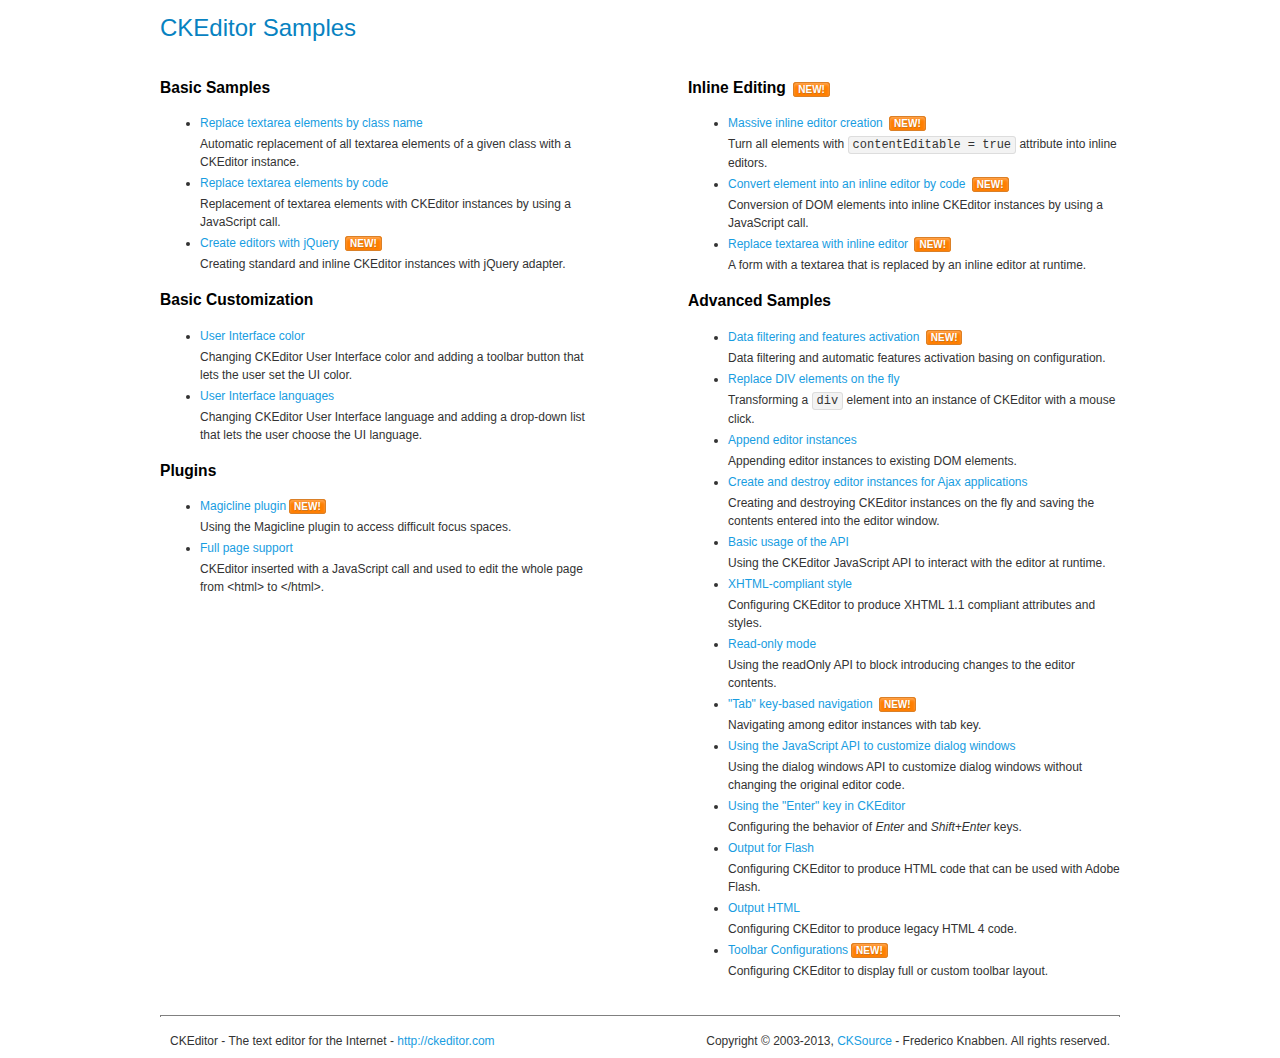
<file: static/vendors/ckeditor/samples/index.html>
<!DOCTYPE html>
<!--
Copyright (c) 2003-2013, CKSource - Frederico Knabben. All rights reserved.
For licensing, see LICENSE.md or http://ckeditor.com/license
-->
<html>
<head>
	<title>CKEditor Samples</title>
	<meta charset="utf-8">
	<link rel="stylesheet" href="sample.css">
</head>
<body>
	<h1 class="samples">
		CKEditor Samples
	</h1>
	<div class="twoColumns">
		<div class="twoColumnsLeft">
			<h2 class="samples">
				Basic Samples
			</h2>
			<dl class="samples">
				<dt><a class="samples" href="replacebyclass.html">Replace textarea elements by class name</a></dt>
				<dd>Automatic replacement of all textarea elements of a given class with a CKEditor instance.</dd>

				<dt><a class="samples" href="replacebycode.html">Replace textarea elements by code</a></dt>
				<dd>Replacement of textarea elements with CKEditor instances by using a JavaScript call.</dd>

				<dt><a class="samples" href="jquery.html">Create editors with jQuery</a> <span class="new">New!</span></dt>
				<dd>Creating standard and inline CKEditor instances with jQuery adapter.</dd>
			</dl>

			<h2 class="samples">
				Basic Customization
			</h2>
			<dl class="samples">
				<dt><a class="samples" href="uicolor.html">User Interface color</a></dt>
				<dd>Changing CKEditor User Interface color and adding a toolbar button that lets the user set the UI color.</dd>

				<dt><a class="samples" href="uilanguages.html">User Interface languages</a></dt>
				<dd>Changing CKEditor User Interface language and adding a drop-down list that lets the user choose the UI language.</dd>
			</dl>


			<h2 class="samples">Plugins</h2>
<dl class="samples">
<dt><a class="samples" href="plugins/magicline/magicline.html">Magicline plugin</a><span class="new">New!</span></dt>
<dd>Using the Magicline plugin to access difficult focus spaces.</dd>

<dt><a class="samples" href="plugins/wysiwygarea/fullpage.html">Full page support</a></dt>
<dd>CKEditor inserted with a JavaScript call and used to edit the whole page from &lt;html&gt; to &lt;/html&gt;.</dd>
</dl>
		</div>
		<div class="twoColumnsRight">
			<h2 class="samples">
				Inline Editing <span class="new">New!</span>
			</h2>
			<dl class="samples">
				<dt><a class="samples" href="inlineall.html">Massive inline editor creation</a> <span class="new">New!</span></dt>
				<dd>Turn all elements with <code>contentEditable = true</code> attribute into inline editors.</dd>

				<dt><a class="samples" href="inlinebycode.html">Convert element into an inline editor by code</a> <span class="new">New!</span></dt>
				<dd>Conversion of DOM elements into inline CKEditor instances by using a JavaScript call.</dd>

				<dt><a class="samples" href="inlinetextarea.html">Replace textarea with inline editor</a> <span class="new">New!</span></dt>
				<dd>A form with a textarea that is replaced by an inline editor at runtime.</dd>

				
			</dl>

			<h2 class="samples">
				Advanced Samples
			</h2>
			<dl class="samples">
				<dt><a class="samples" href="datafiltering.html">Data filtering and features activation</a> <span class="new">New!</span></dt>
				<dd>Data filtering and automatic features activation basing on configuration.</dd>

				<dt><a class="samples" href="divreplace.html">Replace DIV elements on the fly</a></dt>
				<dd>Transforming a <code>div</code> element into an instance of CKEditor with a mouse click.</dd>

				<dt><a class="samples" href="appendto.html">Append editor instances</a></dt>
				<dd>Appending editor instances to existing DOM elements.</dd>

				<dt><a class="samples" href="ajax.html">Create and destroy editor instances for Ajax applications</a></dt>
				<dd>Creating and destroying CKEditor instances on the fly and saving the contents entered into the editor window.</dd>

				<dt><a class="samples" href="api.html">Basic usage of the API</a></dt>
				<dd>Using the CKEditor JavaScript API to interact with the editor at runtime.</dd>

				<dt><a class="samples" href="xhtmlstyle.html">XHTML-compliant style</a></dt>
				<dd>Configuring CKEditor to produce XHTML 1.1 compliant attributes and styles.</dd>

				<dt><a class="samples" href="readonly.html">Read-only mode</a></dt>
				<dd>Using the readOnly API to block introducing changes to the editor contents.</dd>

				<dt><a class="samples" href="tabindex.html">"Tab" key-based navigation</a> <span class="new">New!</span></dt>
				<dd>Navigating among editor instances with tab key.</dd>


				
<dt><a class="samples" href="plugins/dialog/dialog.html">Using the JavaScript API to customize dialog windows</a></dt>
<dd>Using the dialog windows API to customize dialog windows without changing the original editor code.</dd>

<dt><a class="samples" href="plugins/enterkey/enterkey.html">Using the &quot;Enter&quot; key in CKEditor</a></dt>
<dd>Configuring the behavior of <em>Enter</em> and <em>Shift+Enter</em> keys.</dd>

<dt><a class="samples" href="plugins/htmlwriter/outputforflash.html">Output for Flash</a></dt>
<dd>Configuring CKEditor to produce HTML code that can be used with Adobe Flash.</dd>

<dt><a class="samples" href="plugins/htmlwriter/outputhtml.html">Output HTML</a></dt>
<dd>Configuring CKEditor to produce legacy HTML 4 code.</dd>

<dt><a class="samples" href="plugins/toolbar/toolbar.html">Toolbar Configurations</a><span class="new">New!</span></dt>
<dd>Configuring CKEditor to display full or custom toolbar layout.</dd>

			</dl>
		</div>
	</div>
	<div id="footer">
		<hr>
		<p>
			CKEditor - The text editor for the Internet - <a class="samples" href="http://ckeditor.com/">http://ckeditor.com</a>
		</p>
		<p id="copy">
			Copyright &copy; 2003-2013, <a class="samples" href="http://cksource.com/">CKSource</a> - Frederico Knabben. All rights reserved.
		</p>
	</div>
</body>
</html>
</file>
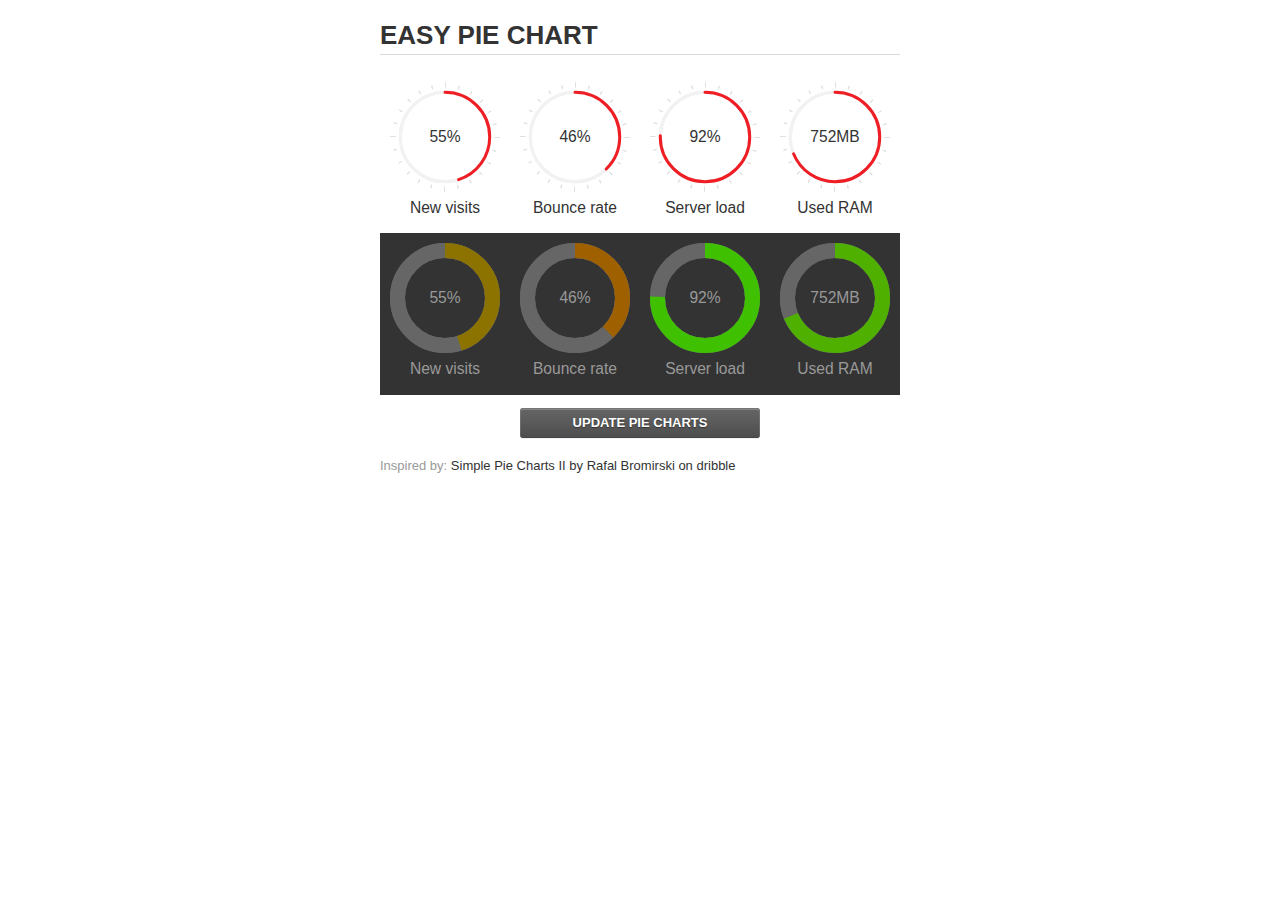
<file: static/vendors/easypiechart/examples/index.html>
<!doctype html>
<html>
    <head>
        <meta charset="utf-8">
        <title>Easy Pie Chart</title>
        <script type="text/javascript" src="https://ajax.googleapis.com/ajax/libs/jquery/1.7.2/jquery.min.js"></script>
        <script type="text/javascript" src="http://html5shiv.googlecode.com/svn/trunk/html5.js"></script>
        <script type="text/javascript" src="excanvas.js"></script>
        <script type="text/javascript" src="../jquery.easy-pie-chart.js"></script>

        <link rel="stylesheet" type="text/css" href="style.css" media="screen">
        <link rel="stylesheet" type="text/css" href="../jquery.easy-pie-chart.css" media="screen">

        <meta name="viewport" content="width=device-width, initial-scale=1.0">

        <script type="text/javascript">
            var initPieChart = function() {
                $('.percentage').easyPieChart({
                    animate: 1000
                });
                $('.percentage-light').easyPieChart({
                    barColor: function(percent) {
                        percent /= 100;
                        return "rgb(" + Math.round(255 * (1-percent)) + ", " + Math.round(255 * percent) + ", 0)";
                    },
                    trackColor: '#666',
                    scaleColor: false,
                    lineCap: 'butt',
                    lineWidth: 15,
                    animate: 1000
                });

                $('.updateEasyPieChart').on('click', function(e) {
                  e.preventDefault();
                  $('.percentage, .percentage-light').each(function() {
                    var newValue = Math.round(100*Math.random());
                    $(this).data('easyPieChart').update(newValue);
                    $('span', this).text(newValue);
                  });
                });
            };
        </script>
    </head>
    <body onload="initPieChart();">
        <div class="container">
            <h1>EASY PIE CHART</h1>
            <div class="chart">
                <div class="percentage" data-percent="55"><span>55</span>%</div>
                <div class="label">New visits</div>
            </div>
            <div class="chart">
                <div class="percentage" data-percent="46"><span>46</span>%</div>
                <div class="label">Bounce rate</div>
            </div>
            <div class="chart">
                <div class="percentage" data-percent="92"><span>92</span>%</div>
                <div class="label">Server load</div>
            </div>
            <div class="chart">
                <div class="percentage" data-percent="84"><span>752</span>MB</div>
                <div class="label">Used RAM</div>
            </div>
            <div style="clear:both;"></div>
            <div class="dark">
                <div class="chart">
                    <div class="percentage-light" data-percent="55"><span>55</span>%</div>
                    <div class="label">New visits</div>
                </div>
                <div class="chart">
                    <div class="percentage-light" data-percent="46"><span>46</span>%</div>
                    <div class="label">Bounce rate</div>
                </div>
                <div class="chart">
                    <div class="percentage-light" data-percent="92"><span>92</span>%</div>
                    <div class="label">Server load</div>
                </div>
                <div class="chart">
                    <div class="percentage-light" data-percent="84"><span>752</span>MB</div>
                    <div class="label">Used RAM</div>
                </div>
                <div style="clear:both;"></div>
            </div>

            <p><a href="#" class="button updateEasyPieChart">Update pie charts</a></p>

            <p class="credits">Inspired by: <a href="http://drbl.in/ezuc" target="_blank">Simple Pie Charts II by Rafal Bromirski on dribble</a></p>
        </div>
    </body>
</html>
</file>
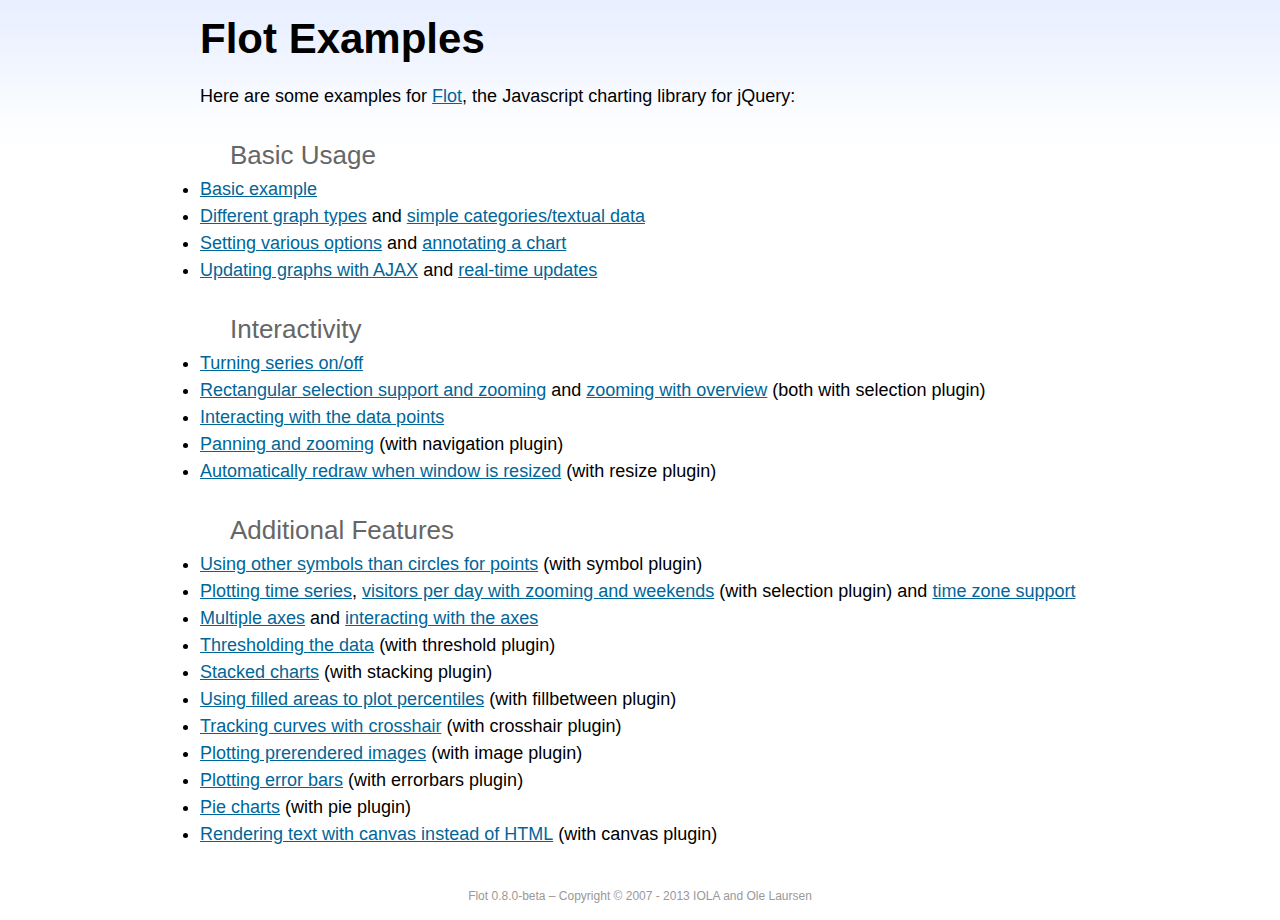
<file: static/vendors/flot/examples/index.html>
<!DOCTYPE html PUBLIC "-//W3C//DTD HTML 4.01//EN" "http://www.w3.org/TR/html4/strict.dtd">
<html>
<head>
	<meta http-equiv="Content-Type" content="text/html; charset=utf-8">
	<title>Flot Examples</title>
	<link href="examples.css" rel="stylesheet" type="text/css">
	<style>

	h3 {
		margin-top: 30px;
		margin-bottom: 5px;
	}

	</style>
	<script language="javascript" type="text/javascript" src="../jquery.js"></script>
	<script language="javascript" type="text/javascript" src="../jquery.flot.js"></script>
	<script type="text/javascript">

	$(function() {

		// Add the Flot version string to the footer

		$("#footer").prepend("Flot " + $.plot.version + " &ndash; ");
	});

	</script>
</head>
<body>

	<div id="header">
		<h2>Flot Examples</h2>
	</div>

	<div id="content">

		<p>Here are some examples for <a href="http://www.flotcharts.org">Flot</a>, the Javascript charting library for jQuery:</p>

		<h3>Basic Usage</h3>

		<ul>
			<li><a href="basic-usage/index.html">Basic example</a></li>
			<li><a href="series-types/index.html">Different graph types</a> and <a href="categories/index.html">simple categories/textual data</a></li>
			<li><a href="basic-options/index.html">Setting various options</a> and <a href="annotating/index.html">annotating a chart</a></li>
			<li><a href="ajax/index.html">Updating graphs with AJAX</a> and <a href="realtime/index.html">real-time updates</a></li>
		</ul>

		<h3>Interactivity</h3>

		<ul>
			<li><a href="series-toggle/index.html">Turning series on/off</a></li>
			<li><a href="selection/index.html">Rectangular selection support and zooming</a> and <a href="zooming/index.html">zooming with overview</a> (both with selection plugin)</li>
			<li><a href="interacting/index.html">Interacting with the data points</a></li>
			<li><a href="navigate/index.html">Panning and zooming</a> (with navigation plugin)</li>
			<li><a href="resize/index.html">Automatically redraw when window is resized</a> (with resize plugin)</li>
		</ul>

		<h3>Additional Features</h3>

		<ul>
			<li><a href="symbols/index.html">Using other symbols than circles for points</a> (with symbol plugin)</li>
			<li><a href="axes-time/index.html">Plotting time series</a>, <a href="visitors/index.html">visitors per day with zooming and weekends</a> (with selection plugin) and <a href="axes-time-zones/index.html">time zone support</a></li>
			<li><a href="axes-multiple/index.html">Multiple axes</a> and <a href="axes-interacting/index.html">interacting with the axes</a></li>
			<li><a href="threshold/index.html">Thresholding the data</a> (with threshold plugin)</li>
			<li><a href="stacking/index.html">Stacked charts</a> (with stacking plugin)</li>
			<li><a href="percentiles/index.html">Using filled areas to plot percentiles</a> (with fillbetween plugin)</li>
			<li><a href="tracking/index.html">Tracking curves with crosshair</a> (with crosshair plugin)</li>
			<li><a href="image/index.html">Plotting prerendered images</a> (with image plugin)</li>
			<li><a href="series-errorbars/index.html">Plotting error bars</a> (with errorbars plugin)</li>
			<li><a href="series-pie/index.html">Pie charts</a> (with pie plugin)</li>
			<li><a href="canvas/index.html">Rendering text with canvas instead of HTML</a> (with canvas plugin)</li>
		</ul>

	</div>

	<div id="footer">
		Copyright &copy; 2007 - 2013 IOLA and Ole Laursen
	</div>

</body>
</html>
</file>
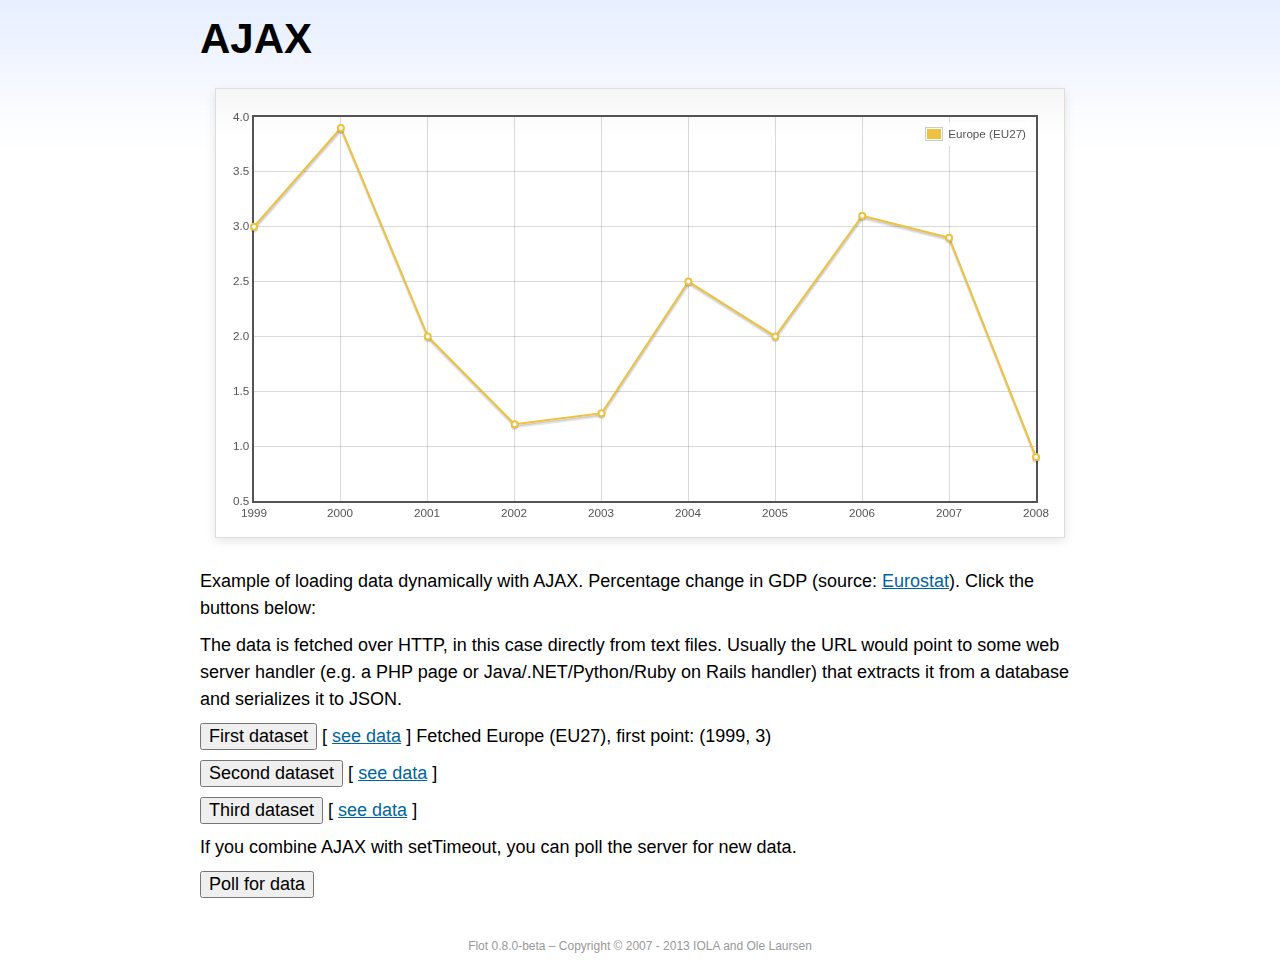
<file: static/vendors/flot/examples/ajax/index.html>
<!DOCTYPE html PUBLIC "-//W3C//DTD HTML 4.01//EN" "http://www.w3.org/TR/html4/strict.dtd">
<html>
<head>
	<meta http-equiv="Content-Type" content="text/html; charset=utf-8">
	<title>Flot Examples: AJAX</title>
	<link href="../examples.css" rel="stylesheet" type="text/css">
	<!--[if lte IE 8]><script language="javascript" type="text/javascript" src="../../excanvas.min.js"></script><![endif]-->
	<script language="javascript" type="text/javascript" src="../../jquery.js"></script>
	<script language="javascript" type="text/javascript" src="../../jquery.flot.js"></script>
	<script type="text/javascript">

	$(function() {

		var options = {
			lines: {
				show: true
			},
			points: {
				show: true
			},
			xaxis: {
				tickDecimals: 0,
				tickSize: 1
			}
		};

		var data = [];

		$.plot("#placeholder", data, options);

		// Fetch one series, adding to what we already have

		var alreadyFetched = {};

		$("button.fetchSeries").click(function () {

			var button = $(this);

			// Find the URL in the link right next to us, then fetch the data

			var dataurl = button.siblings("a").attr("href");

			function onDataReceived(series) {

				// Extract the first coordinate pair; jQuery has parsed it, so
				// the data is now just an ordinary JavaScript object

				var firstcoordinate = "(" + series.data[0][0] + ", " + series.data[0][1] + ")";
				button.siblings("span").text("Fetched " + series.label + ", first point: " + firstcoordinate);

				// Push the new data onto our existing data array

				if (!alreadyFetched[series.label]) {
					alreadyFetched[series.label] = true;
					data.push(series);
				}

				$.plot("#placeholder", data, options);
			}

			$.ajax({
				url: dataurl,
				type: "GET",
				dataType: "json",
				success: onDataReceived
			});
		});

		// Initiate a recurring data update

		$("button.dataUpdate").click(function () {

			data = [];
			alreadyFetched = {};

			$.plot("#placeholder", data, options);

			var iteration = 0;

			function fetchData() {

				++iteration;

				function onDataReceived(series) {

					// Load all the data in one pass; if we only got partial
					// data we could merge it with what we already have.

					data = [ series ];
					$.plot("#placeholder", data, options);
				}

				// Normally we call the same URL - a script connected to a
				// database - but in this case we only have static example
				// files, so we need to modify the URL.

				$.ajax({
					url: "data-eu-gdp-growth-" + iteration + ".json",
					type: "GET",
					dataType: "json",
					success: onDataReceived
				});

				if (iteration < 5) {
					setTimeout(fetchData, 1000);
				} else {
					data = [];
					alreadyFetched = {};
				}
			}

			setTimeout(fetchData, 1000);
		});

		// Load the first series by default, so we don't have an empty plot

		$("button.fetchSeries:first").click();

		// Add the Flot version string to the footer

		$("#footer").prepend("Flot " + $.plot.version + " &ndash; ");
	});

	</script>
</head>
<body>

	<div id="header">
		<h2>AJAX</h2>
	</div>

	<div id="content">

		<div class="demo-container">
			<div id="placeholder" class="demo-placeholder"></div>
		</div>

		<p>Example of loading data dynamically with AJAX. Percentage change in GDP (source: <a href="http://epp.eurostat.ec.europa.eu/tgm/table.do?tab=table&init=1&plugin=1&language=en&pcode=tsieb020">Eurostat</a>). Click the buttons below:</p>

		<p>The data is fetched over HTTP, in this case directly from text files. Usually the URL would point to some web server handler (e.g. a PHP page or Java/.NET/Python/Ruby on Rails handler) that extracts it from a database and serializes it to JSON.</p>

		<p>
			<button class="fetchSeries">First dataset</button>
			[ <a href="data-eu-gdp-growth.json">see data</a> ]
			<span></span>
		</p>

		<p>
			<button class="fetchSeries">Second dataset</button>
			[ <a href="data-japan-gdp-growth.json">see data</a> ]
			<span></span>
		</p>

		<p>
			<button class="fetchSeries">Third dataset</button>
			[ <a href="data-usa-gdp-growth.json">see data</a> ]
			<span></span>
		</p>

		<p>If you combine AJAX with setTimeout, you can poll the server for new data.</p>

		<p>
			<button class="dataUpdate">Poll for data</button>
		</p>

	</div>

	<div id="footer">
		Copyright &copy; 2007 - 2013 IOLA and Ole Laursen
	</div>

</body>
</html>
</file>
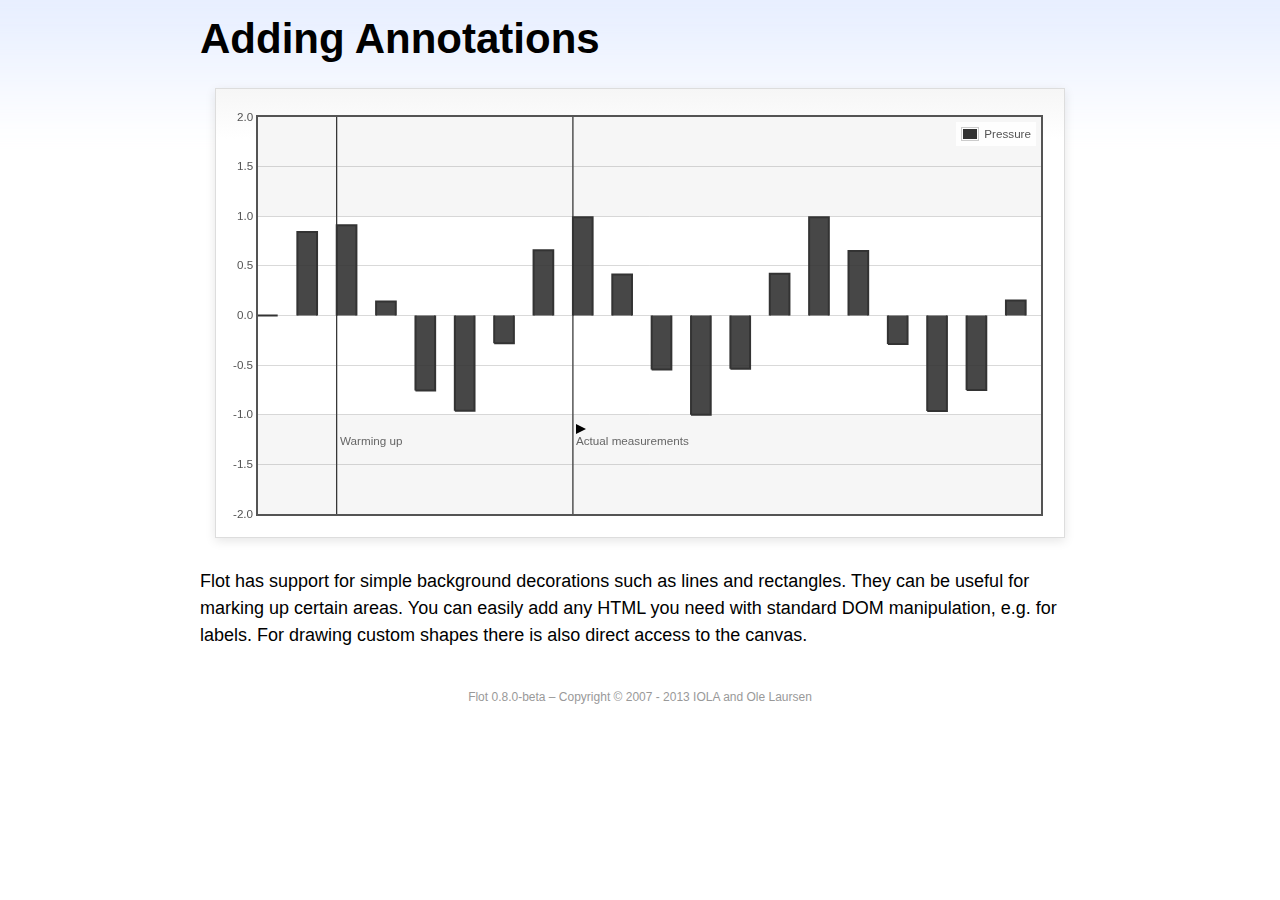
<file: static/vendors/flot/examples/annotating/index.html>
<!DOCTYPE html PUBLIC "-//W3C//DTD HTML 4.01//EN" "http://www.w3.org/TR/html4/strict.dtd">
<html>
<head>
	<meta http-equiv="Content-Type" content="text/html; charset=utf-8">
	<title>Flot Examples: Adding Annotations</title>
	<link href="../examples.css" rel="stylesheet" type="text/css">
	<!--[if lte IE 8]><script language="javascript" type="text/javascript" src="../../excanvas.min.js"></script><![endif]-->
	<script language="javascript" type="text/javascript" src="../../jquery.js"></script>
	<script language="javascript" type="text/javascript" src="../../jquery.flot.js"></script>
	<script type="text/javascript">

	$(function() {

		var d1 = [];
		for (var i = 0; i < 20; ++i) {
			d1.push([i, Math.sin(i)]);
		}

		var data = [{ data: d1, label: "Pressure", color: "#333" }];

		var markings = [
			{ color: "#f6f6f6", yaxis: { from: 1 } },
			{ color: "#f6f6f6", yaxis: { to: -1 } },
			{ color: "#000", lineWidth: 1, xaxis: { from: 2, to: 2 } },
			{ color: "#000", lineWidth: 1, xaxis: { from: 8, to: 8 } }
		];

		var placeholder = $("#placeholder");

		var plot = $.plot(placeholder, data, {
			bars: { show: true, barWidth: 0.5, fill: 0.9 },
			xaxis: { ticks: [], autoscaleMargin: 0.02 },
			yaxis: { min: -2, max: 2 },
			grid: { markings: markings }
		});

		var o = plot.pointOffset({ x: 2, y: -1.2});

		// Append it to the placeholder that Flot already uses for positioning

		placeholder.append("<div style='position:absolute;left:" + (o.left + 4) + "px;top:" + o.top + "px;color:#666;font-size:smaller'>Warming up</div>");

		o = plot.pointOffset({ x: 8, y: -1.2});
		placeholder.append("<div style='position:absolute;left:" + (o.left + 4) + "px;top:" + o.top + "px;color:#666;font-size:smaller'>Actual measurements</div>");

		// Draw a little arrow on top of the last label to demonstrate canvas
		// drawing

		var ctx = plot.getCanvas().getContext("2d");
		ctx.beginPath();
		o.left += 4;
		ctx.moveTo(o.left, o.top);
		ctx.lineTo(o.left, o.top - 10);
		ctx.lineTo(o.left + 10, o.top - 5);
		ctx.lineTo(o.left, o.top);
		ctx.fillStyle = "#000";
		ctx.fill();

		// Add the Flot version string to the footer

		$("#footer").prepend("Flot " + $.plot.version + " &ndash; ");
	});

	</script>
</head>
<body>

	<div id="header">
		<h2>Adding Annotations</h2>
	</div>

	<div id="content">

		<div class="demo-container">
			<div id="placeholder" class="demo-placeholder"></div>
		</div>

		<p>Flot has support for simple background decorations such as lines and rectangles. They can be useful for marking up certain areas. You can easily add any HTML you need with standard DOM manipulation, e.g. for labels. For drawing custom shapes there is also direct access to the canvas.</p>

	</div>

	<div id="footer">
		Copyright &copy; 2007 - 2013 IOLA and Ole Laursen
	</div>

</body>
</html>
</file>
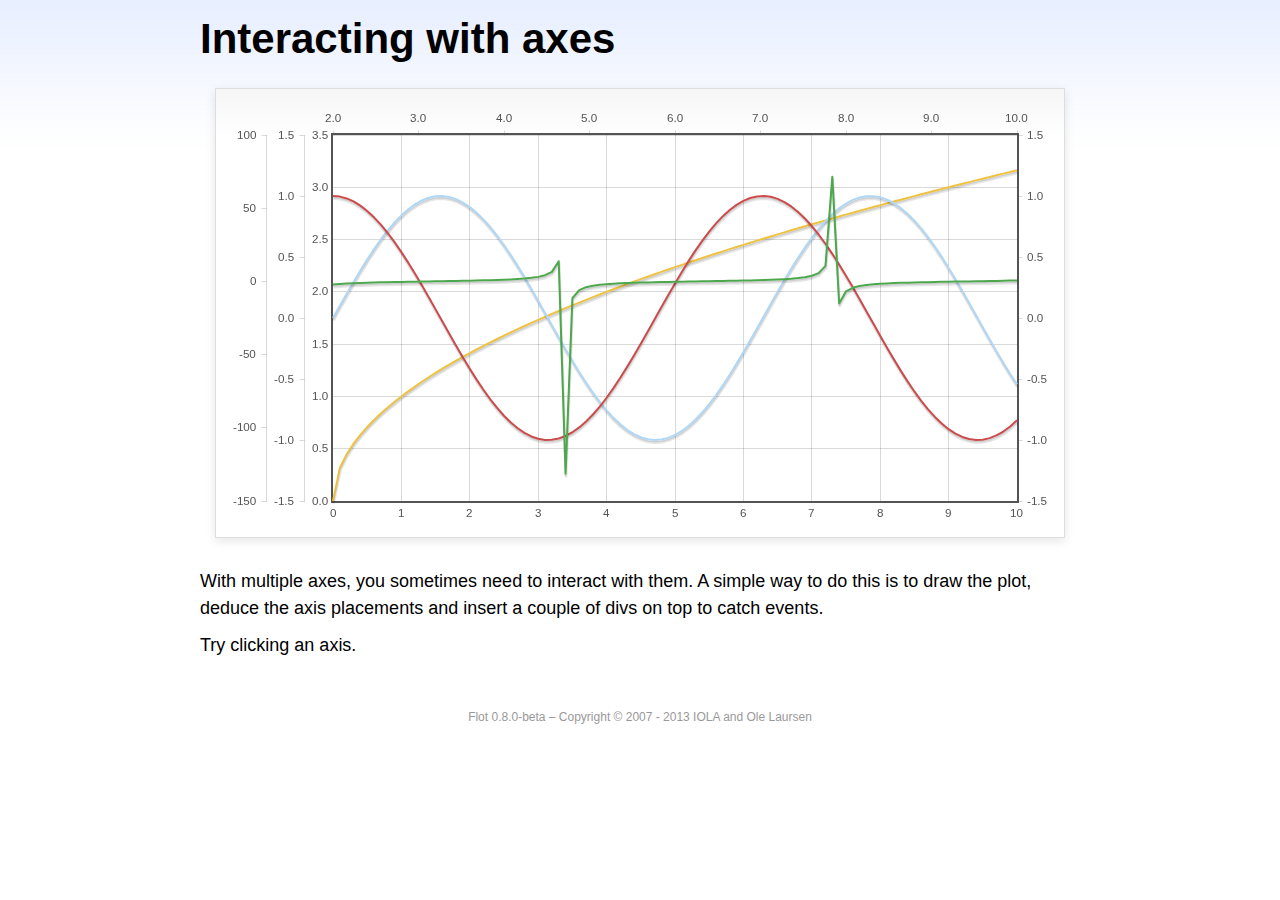
<file: static/vendors/flot/examples/axes-interacting/index.html>
<!DOCTYPE html PUBLIC "-//W3C//DTD HTML 4.01//EN" "http://www.w3.org/TR/html4/strict.dtd">
<html>
<head>
	<meta http-equiv="Content-Type" content="text/html; charset=utf-8">
	<title>Flot Examples: Interacting with axes</title>
	<link href="../examples.css" rel="stylesheet" type="text/css">
	<!--[if lte IE 8]><script language="javascript" type="text/javascript" src="../../excanvas.min.js"></script><![endif]-->
	<script language="javascript" type="text/javascript" src="../../jquery.js"></script>
	<script language="javascript" type="text/javascript" src="../../jquery.flot.js"></script>
	<script type="text/javascript">

	$(function() {

		function generate(start, end, fn) {
			var res = [];
			for (var i = 0; i <= 100; ++i) {
				var x = start + i / 100 * (end - start);
				res.push([x, fn(x)]);
			}
			return res;
		}

		var data = [
			{ data: generate(0, 10, function (x) { return Math.sqrt(x);}), xaxis: 1, yaxis:1 },
			{ data: generate(0, 10, function (x) { return Math.sin(x);}), xaxis: 1, yaxis:2 },
			{ data: generate(0, 10, function (x) { return Math.cos(x);}), xaxis: 1, yaxis:3 },
			{ data: generate(2, 10, function (x) { return Math.tan(x);}), xaxis: 2, yaxis: 4 }
		];

		var plot = $.plot("#placeholder", data, {
			xaxes: [
				{ position: 'bottom' },
				{ position: 'top'}
			],
			yaxes: [
				{ position: 'left' },
				{ position: 'left' },
				{ position: 'right' },
				{ position: 'left' }
			]
		});

		// Create a div for each axis

		$.each(plot.getAxes(), function (i, axis) {
			if (!axis.show)
				return;

			var box = axis.box;

			$("<div class='axisTarget' style='position:absolute; left:" + box.left + "px; top:" + box.top + "px; width:" + box.width +  "px; height:" + box.height + "px'></div>")
				.data("axis.direction", axis.direction)
				.data("axis.n", axis.n)
				.css({ backgroundColor: "#f00", opacity: 0, cursor: "pointer" })
				.appendTo(plot.getPlaceholder())
				.hover(
					function () { $(this).css({ opacity: 0.10 }) },
					function () { $(this).css({ opacity: 0 }) }
				)
				.click(function () {
					$("#click").text("You clicked the " + axis.direction + axis.n + "axis!")
				});
		});

		// Add the Flot version string to the footer

		$("#footer").prepend("Flot " + $.plot.version + " &ndash; ");
	});

	</script>
</head>
<body>

	<div id="header">
		<h2>Interacting with axes</h2>
	</div>

	<div id="content">

		<div class="demo-container">
			<div id="placeholder" class="demo-placeholder"></div>
		</div>

		<p>With multiple axes, you sometimes need to interact with them. A simple way to do this is to draw the plot, deduce the axis placements and insert a couple of divs on top to catch events.</p>

		<p>Try clicking an axis.</p>

		<p id="click"></p>

	</div>

	<div id="footer">
		Copyright &copy; 2007 - 2013 IOLA and Ole Laursen
	</div>

</body>
</html>
</file>
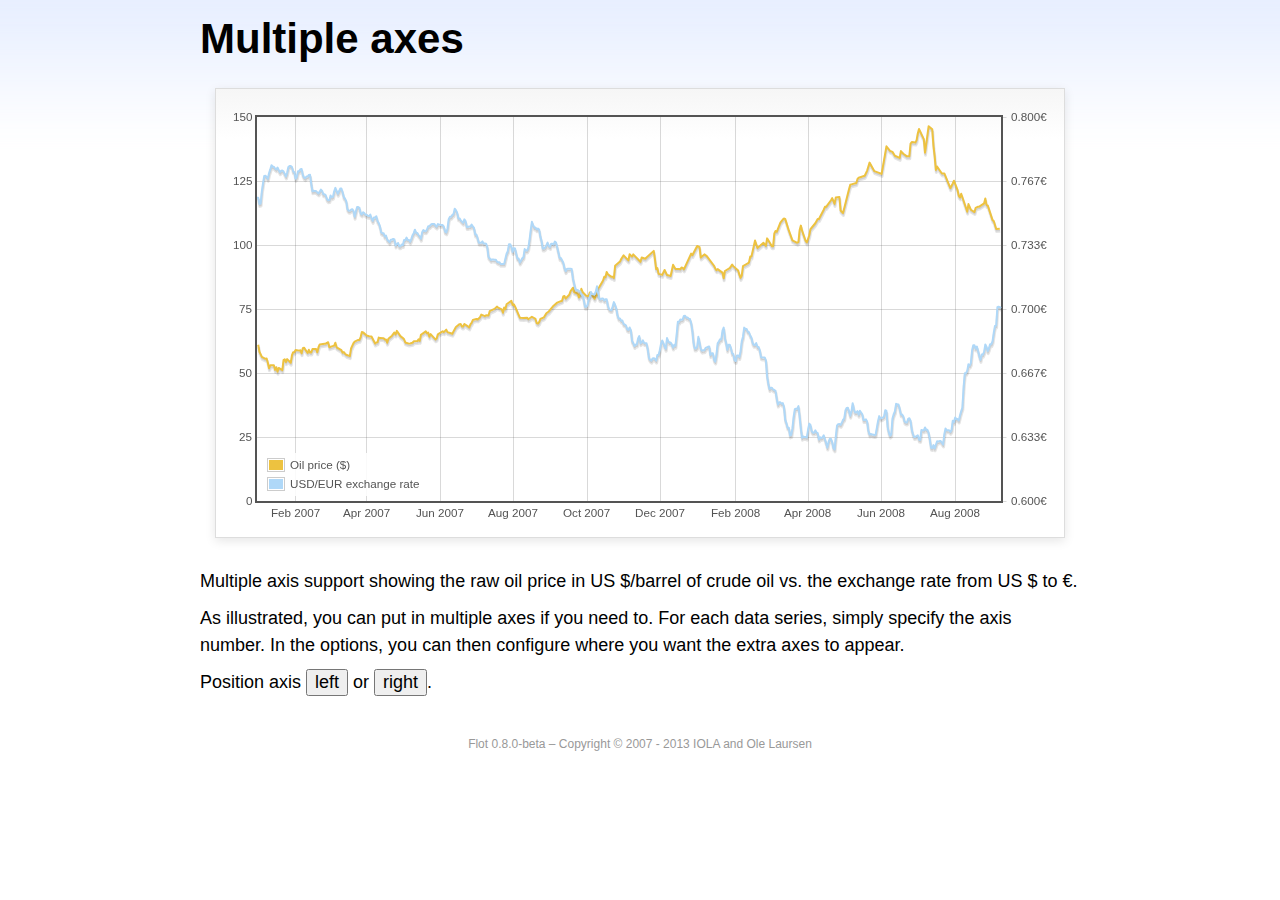
<file: static/vendors/flot/examples/axes-multiple/index.html>
<!DOCTYPE html PUBLIC "-//W3C//DTD HTML 4.01//EN" "http://www.w3.org/TR/html4/strict.dtd">
<html>
<head>
	<meta http-equiv="Content-Type" content="text/html; charset=utf-8">
	<title>Flot Examples: Multiple Axes</title>
	<link href="../examples.css" rel="stylesheet" type="text/css">
	<!--[if lte IE 8]><script language="javascript" type="text/javascript" src="../../excanvas.min.js"></script><![endif]-->
	<script language="javascript" type="text/javascript" src="../../jquery.js"></script>
	<script language="javascript" type="text/javascript" src="../../jquery.flot.js"></script>
	<script language="javascript" type="text/javascript" src="../../jquery.flot.time.js"></script>
	<script type="text/javascript">

	$(function() {

		var oilprices = [[1167692400000,61.05], [1167778800000,58.32], [1167865200000,57.35], [1167951600000,56.31], [1168210800000,55.55], [1168297200000,55.64], [1168383600000,54.02], [1168470000000,51.88], [1168556400000,52.99], [1168815600000,52.99], [1168902000000,51.21], [1168988400000,52.24], [1169074800000,50.48], [1169161200000,51.99], [1169420400000,51.13], [1169506800000,55.04], [1169593200000,55.37], [1169679600000,54.23], [1169766000000,55.42], [1170025200000,54.01], [1170111600000,56.97], [1170198000000,58.14], [1170284400000,58.14], [1170370800000,59.02], [1170630000000,58.74], [1170716400000,58.88], [1170802800000,57.71], [1170889200000,59.71], [1170975600000,59.89], [1171234800000,57.81], [1171321200000,59.06], [1171407600000,58.00], [1171494000000,57.99], [1171580400000,59.39], [1171839600000,59.39], [1171926000000,58.07], [1172012400000,60.07], [1172098800000,61.14], [1172444400000,61.39], [1172530800000,61.46], [1172617200000,61.79], [1172703600000,62.00], [1172790000000,60.07], [1173135600000,60.69], [1173222000000,61.82], [1173308400000,60.05], [1173654000000,58.91], [1173740400000,57.93], [1173826800000,58.16], [1173913200000,57.55], [1173999600000,57.11], [1174258800000,56.59], [1174345200000,59.61], [1174518000000,61.69], [1174604400000,62.28], [1174860000000,62.91], [1174946400000,62.93], [1175032800000,64.03], [1175119200000,66.03], [1175205600000,65.87], [1175464800000,64.64], [1175637600000,64.38], [1175724000000,64.28], [1175810400000,64.28], [1176069600000,61.51], [1176156000000,61.89], [1176242400000,62.01], [1176328800000,63.85], [1176415200000,63.63], [1176674400000,63.61], [1176760800000,63.10], [1176847200000,63.13], [1176933600000,61.83], [1177020000000,63.38], [1177279200000,64.58], [1177452000000,65.84], [1177538400000,65.06], [1177624800000,66.46], [1177884000000,64.40], [1178056800000,63.68], [1178143200000,63.19], [1178229600000,61.93], [1178488800000,61.47], [1178575200000,61.55], [1178748000000,61.81], [1178834400000,62.37], [1179093600000,62.46], [1179180000000,63.17], [1179266400000,62.55], [1179352800000,64.94], [1179698400000,66.27], [1179784800000,65.50], [1179871200000,65.77], [1179957600000,64.18], [1180044000000,65.20], [1180389600000,63.15], [1180476000000,63.49], [1180562400000,65.08], [1180908000000,66.30], [1180994400000,65.96], [1181167200000,66.93], [1181253600000,65.98], [1181599200000,65.35], [1181685600000,66.26], [1181858400000,68.00], [1182117600000,69.09], [1182204000000,69.10], [1182290400000,68.19], [1182376800000,68.19], [1182463200000,69.14], [1182722400000,68.19], [1182808800000,67.77], [1182895200000,68.97], [1182981600000,69.57], [1183068000000,70.68], [1183327200000,71.09], [1183413600000,70.92], [1183586400000,71.81], [1183672800000,72.81], [1183932000000,72.19], [1184018400000,72.56], [1184191200000,72.50], [1184277600000,74.15], [1184623200000,75.05], [1184796000000,75.92], [1184882400000,75.57], [1185141600000,74.89], [1185228000000,73.56], [1185314400000,75.57], [1185400800000,74.95], [1185487200000,76.83], [1185832800000,78.21], [1185919200000,76.53], [1186005600000,76.86], [1186092000000,76.00], [1186437600000,71.59], [1186696800000,71.47], [1186956000000,71.62], [1187042400000,71.00], [1187301600000,71.98], [1187560800000,71.12], [1187647200000,69.47], [1187733600000,69.26], [1187820000000,69.83], [1187906400000,71.09], [1188165600000,71.73], [1188338400000,73.36], [1188511200000,74.04], [1188856800000,76.30], [1189116000000,77.49], [1189461600000,78.23], [1189548000000,79.91], [1189634400000,80.09], [1189720800000,79.10], [1189980000000,80.57], [1190066400000,81.93], [1190239200000,83.32], [1190325600000,81.62], [1190584800000,80.95], [1190671200000,79.53], [1190757600000,80.30], [1190844000000,82.88], [1190930400000,81.66], [1191189600000,80.24], [1191276000000,80.05], [1191362400000,79.94], [1191448800000,81.44], [1191535200000,81.22], [1191794400000,79.02], [1191880800000,80.26], [1191967200000,80.30], [1192053600000,83.08], [1192140000000,83.69], [1192399200000,86.13], [1192485600000,87.61], [1192572000000,87.40], [1192658400000,89.47], [1192744800000,88.60], [1193004000000,87.56], [1193090400000,87.56], [1193176800000,87.10], [1193263200000,91.86], [1193612400000,93.53], [1193698800000,94.53], [1193871600000,95.93], [1194217200000,93.98], [1194303600000,96.37], [1194476400000,95.46], [1194562800000,96.32], [1195081200000,93.43], [1195167600000,95.10], [1195426800000,94.64], [1195513200000,95.10], [1196031600000,97.70], [1196118000000,94.42], [1196204400000,90.62], [1196290800000,91.01], [1196377200000,88.71], [1196636400000,88.32], [1196809200000,90.23], [1196982000000,88.28], [1197241200000,87.86], [1197327600000,90.02], [1197414000000,92.25], [1197586800000,90.63], [1197846000000,90.63], [1197932400000,90.49], [1198018800000,91.24], [1198105200000,91.06], [1198191600000,90.49], [1198710000000,96.62], [1198796400000,96.00], [1199142000000,99.62], [1199314800000,99.18], [1199401200000,95.09], [1199660400000,96.33], [1199833200000,95.67], [1200351600000,91.90], [1200438000000,90.84], [1200524400000,90.13], [1200610800000,90.57], [1200956400000,89.21], [1201042800000,86.99], [1201129200000,89.85], [1201474800000,90.99], [1201561200000,91.64], [1201647600000,92.33], [1201734000000,91.75], [1202079600000,90.02], [1202166000000,88.41], [1202252400000,87.14], [1202338800000,88.11], [1202425200000,91.77], [1202770800000,92.78], [1202857200000,93.27], [1202943600000,95.46], [1203030000000,95.46], [1203289200000,101.74], [1203462000000,98.81], [1203894000000,100.88], [1204066800000,99.64], [1204153200000,102.59], [1204239600000,101.84], [1204498800000,99.52], [1204585200000,99.52], [1204671600000,104.52], [1204758000000,105.47], [1204844400000,105.15], [1205103600000,108.75], [1205276400000,109.92], [1205362800000,110.33], [1205449200000,110.21], [1205708400000,105.68], [1205967600000,101.84], [1206313200000,100.86], [1206399600000,101.22], [1206486000000,105.90], [1206572400000,107.58], [1206658800000,105.62], [1206914400000,101.58], [1207000800000,100.98], [1207173600000,103.83], [1207260000000,106.23], [1207605600000,108.50], [1207778400000,110.11], [1207864800000,110.14], [1208210400000,113.79], [1208296800000,114.93], [1208383200000,114.86], [1208728800000,117.48], [1208815200000,118.30], [1208988000000,116.06], [1209074400000,118.52], [1209333600000,118.75], [1209420000000,113.46], [1209592800000,112.52], [1210024800000,121.84], [1210111200000,123.53], [1210197600000,123.69], [1210543200000,124.23], [1210629600000,125.80], [1210716000000,126.29], [1211148000000,127.05], [1211320800000,129.07], [1211493600000,132.19], [1211839200000,128.85], [1212357600000,127.76], [1212703200000,138.54], [1212962400000,136.80], [1213135200000,136.38], [1213308000000,134.86], [1213653600000,134.01], [1213740000000,136.68], [1213912800000,135.65], [1214172000000,134.62], [1214258400000,134.62], [1214344800000,134.62], [1214431200000,139.64], [1214517600000,140.21], [1214776800000,140.00], [1214863200000,140.97], [1214949600000,143.57], [1215036000000,145.29], [1215381600000,141.37], [1215468000000,136.04], [1215727200000,146.40], [1215986400000,145.18], [1216072800000,138.74], [1216159200000,134.60], [1216245600000,129.29], [1216332000000,130.65], [1216677600000,127.95], [1216850400000,127.95], [1217282400000,122.19], [1217455200000,124.08], [1217541600000,125.10], [1217800800000,121.41], [1217887200000,119.17], [1217973600000,118.58], [1218060000000,120.02], [1218405600000,114.45], [1218492000000,113.01], [1218578400000,116.00], [1218751200000,113.77], [1219010400000,112.87], [1219096800000,114.53], [1219269600000,114.98], [1219356000000,114.98], [1219701600000,116.27], [1219788000000,118.15], [1219874400000,115.59], [1219960800000,115.46], [1220306400000,109.71], [1220392800000,109.35], [1220565600000,106.23], [1220824800000,106.34]];

		var exchangerates = [[1167606000000,0.7580], [1167692400000,0.7580], [1167778800000,0.75470], [1167865200000,0.75490], [1167951600000,0.76130], [1168038000000,0.76550], [1168124400000,0.76930], [1168210800000,0.76940], [1168297200000,0.76880], [1168383600000,0.76780], [1168470000000,0.77080], [1168556400000,0.77270], [1168642800000,0.77490], [1168729200000,0.77410], [1168815600000,0.77410], [1168902000000,0.77320], [1168988400000,0.77270], [1169074800000,0.77370], [1169161200000,0.77240], [1169247600000,0.77120], [1169334000000,0.7720], [1169420400000,0.77210], [1169506800000,0.77170], [1169593200000,0.77040], [1169679600000,0.7690], [1169766000000,0.77110], [1169852400000,0.7740], [1169938800000,0.77450], [1170025200000,0.77450], [1170111600000,0.7740], [1170198000000,0.77160], [1170284400000,0.77130], [1170370800000,0.76780], [1170457200000,0.76880], [1170543600000,0.77180], [1170630000000,0.77180], [1170716400000,0.77280], [1170802800000,0.77290], [1170889200000,0.76980], [1170975600000,0.76850], [1171062000000,0.76810], [1171148400000,0.7690], [1171234800000,0.7690], [1171321200000,0.76980], [1171407600000,0.76990], [1171494000000,0.76510], [1171580400000,0.76130], [1171666800000,0.76160], [1171753200000,0.76140], [1171839600000,0.76140], [1171926000000,0.76070], [1172012400000,0.76020], [1172098800000,0.76110], [1172185200000,0.76220], [1172271600000,0.76150], [1172358000000,0.75980], [1172444400000,0.75980], [1172530800000,0.75920], [1172617200000,0.75730], [1172703600000,0.75660], [1172790000000,0.75670], [1172876400000,0.75910], [1172962800000,0.75820], [1173049200000,0.75850], [1173135600000,0.76130], [1173222000000,0.76310], [1173308400000,0.76150], [1173394800000,0.760], [1173481200000,0.76130], [1173567600000,0.76270], [1173654000000,0.76270], [1173740400000,0.76080], [1173826800000,0.75830], [1173913200000,0.75750], [1173999600000,0.75620], [1174086000000,0.7520], [1174172400000,0.75120], [1174258800000,0.75120], [1174345200000,0.75170], [1174431600000,0.7520], [1174518000000,0.75110], [1174604400000,0.7480], [1174690800000,0.75090], [1174777200000,0.75310], [1174860000000,0.75310], [1174946400000,0.75270], [1175032800000,0.74980], [1175119200000,0.74930], [1175205600000,0.75040], [1175292000000,0.750], [1175378400000,0.74910], [1175464800000,0.74910], [1175551200000,0.74850], [1175637600000,0.74840], [1175724000000,0.74920], [1175810400000,0.74710], [1175896800000,0.74590], [1175983200000,0.74770], [1176069600000,0.74770], [1176156000000,0.74830], [1176242400000,0.74580], [1176328800000,0.74480], [1176415200000,0.7430], [1176501600000,0.73990], [1176588000000,0.73950], [1176674400000,0.73950], [1176760800000,0.73780], [1176847200000,0.73820], [1176933600000,0.73620], [1177020000000,0.73550], [1177106400000,0.73480], [1177192800000,0.73610], [1177279200000,0.73610], [1177365600000,0.73650], [1177452000000,0.73620], [1177538400000,0.73310], [1177624800000,0.73390], [1177711200000,0.73440], [1177797600000,0.73270], [1177884000000,0.73270], [1177970400000,0.73360], [1178056800000,0.73330], [1178143200000,0.73590], [1178229600000,0.73590], [1178316000000,0.73720], [1178402400000,0.7360], [1178488800000,0.7360], [1178575200000,0.7350], [1178661600000,0.73650], [1178748000000,0.73840], [1178834400000,0.73950], [1178920800000,0.74130], [1179007200000,0.73970], [1179093600000,0.73960], [1179180000000,0.73850], [1179266400000,0.73780], [1179352800000,0.73660], [1179439200000,0.740], [1179525600000,0.74110], [1179612000000,0.74060], [1179698400000,0.74050], [1179784800000,0.74140], [1179871200000,0.74310], [1179957600000,0.74310], [1180044000000,0.74380], [1180130400000,0.74430], [1180216800000,0.74430], [1180303200000,0.74430], [1180389600000,0.74340], [1180476000000,0.74290], [1180562400000,0.74420], [1180648800000,0.7440], [1180735200000,0.74390], [1180821600000,0.74370], [1180908000000,0.74370], [1180994400000,0.74290], [1181080800000,0.74030], [1181167200000,0.73990], [1181253600000,0.74180], [1181340000000,0.74680], [1181426400000,0.7480], [1181512800000,0.7480], [1181599200000,0.7490], [1181685600000,0.74940], [1181772000000,0.75220], [1181858400000,0.75150], [1181944800000,0.75020], [1182031200000,0.74720], [1182117600000,0.74720], [1182204000000,0.74620], [1182290400000,0.74550], [1182376800000,0.74490], [1182463200000,0.74670], [1182549600000,0.74580], [1182636000000,0.74270], [1182722400000,0.74270], [1182808800000,0.7430], [1182895200000,0.74290], [1182981600000,0.7440], [1183068000000,0.7430], [1183154400000,0.74220], [1183240800000,0.73880], [1183327200000,0.73880], [1183413600000,0.73690], [1183500000000,0.73450], [1183586400000,0.73450], [1183672800000,0.73450], [1183759200000,0.73520], [1183845600000,0.73410], [1183932000000,0.73410], [1184018400000,0.7340], [1184104800000,0.73240], [1184191200000,0.72720], [1184277600000,0.72640], [1184364000000,0.72550], [1184450400000,0.72580], [1184536800000,0.72580], [1184623200000,0.72560], [1184709600000,0.72570], [1184796000000,0.72470], [1184882400000,0.72430], [1184968800000,0.72440], [1185055200000,0.72350], [1185141600000,0.72350], [1185228000000,0.72350], [1185314400000,0.72350], [1185400800000,0.72620], [1185487200000,0.72880], [1185573600000,0.73010], [1185660000000,0.73370], [1185746400000,0.73370], [1185832800000,0.73240], [1185919200000,0.72970], [1186005600000,0.73170], [1186092000000,0.73150], [1186178400000,0.72880], [1186264800000,0.72630], [1186351200000,0.72630], [1186437600000,0.72420], [1186524000000,0.72530], [1186610400000,0.72640], [1186696800000,0.7270], [1186783200000,0.73120], [1186869600000,0.73050], [1186956000000,0.73050], [1187042400000,0.73180], [1187128800000,0.73580], [1187215200000,0.74090], [1187301600000,0.74540], [1187388000000,0.74370], [1187474400000,0.74240], [1187560800000,0.74240], [1187647200000,0.74150], [1187733600000,0.74190], [1187820000000,0.74140], [1187906400000,0.73770], [1187992800000,0.73550], [1188079200000,0.73150], [1188165600000,0.73150], [1188252000000,0.7320], [1188338400000,0.73320], [1188424800000,0.73460], [1188511200000,0.73280], [1188597600000,0.73230], [1188684000000,0.7340], [1188770400000,0.7340], [1188856800000,0.73360], [1188943200000,0.73510], [1189029600000,0.73460], [1189116000000,0.73210], [1189202400000,0.72940], [1189288800000,0.72660], [1189375200000,0.72660], [1189461600000,0.72540], [1189548000000,0.72420], [1189634400000,0.72130], [1189720800000,0.71970], [1189807200000,0.72090], [1189893600000,0.7210], [1189980000000,0.7210], [1190066400000,0.7210], [1190152800000,0.72090], [1190239200000,0.71590], [1190325600000,0.71330], [1190412000000,0.71050], [1190498400000,0.70990], [1190584800000,0.70990], [1190671200000,0.70930], [1190757600000,0.70930], [1190844000000,0.70760], [1190930400000,0.7070], [1191016800000,0.70490], [1191103200000,0.70120], [1191189600000,0.70110], [1191276000000,0.70190], [1191362400000,0.70460], [1191448800000,0.70630], [1191535200000,0.70890], [1191621600000,0.70770], [1191708000000,0.70770], [1191794400000,0.70770], [1191880800000,0.70910], [1191967200000,0.71180], [1192053600000,0.70790], [1192140000000,0.70530], [1192226400000,0.7050], [1192312800000,0.70550], [1192399200000,0.70550], [1192485600000,0.70450], [1192572000000,0.70510], [1192658400000,0.70510], [1192744800000,0.70170], [1192831200000,0.70], [1192917600000,0.69950], [1193004000000,0.69940], [1193090400000,0.70140], [1193176800000,0.70360], [1193263200000,0.70210], [1193349600000,0.70020], [1193436000000,0.69670], [1193522400000,0.6950], [1193612400000,0.6950], [1193698800000,0.69390], [1193785200000,0.6940], [1193871600000,0.69220], [1193958000000,0.69190], [1194044400000,0.69140], [1194130800000,0.68940], [1194217200000,0.68910], [1194303600000,0.69040], [1194390000000,0.6890], [1194476400000,0.68340], [1194562800000,0.68230], [1194649200000,0.68070], [1194735600000,0.68150], [1194822000000,0.68150], [1194908400000,0.68470], [1194994800000,0.68590], [1195081200000,0.68220], [1195167600000,0.68270], [1195254000000,0.68370], [1195340400000,0.68230], [1195426800000,0.68220], [1195513200000,0.68220], [1195599600000,0.67920], [1195686000000,0.67460], [1195772400000,0.67350], [1195858800000,0.67310], [1195945200000,0.67420], [1196031600000,0.67440], [1196118000000,0.67390], [1196204400000,0.67310], [1196290800000,0.67610], [1196377200000,0.67610], [1196463600000,0.67850], [1196550000000,0.68180], [1196636400000,0.68360], [1196722800000,0.68230], [1196809200000,0.68050], [1196895600000,0.67930], [1196982000000,0.68490], [1197068400000,0.68330], [1197154800000,0.68250], [1197241200000,0.68250], [1197327600000,0.68160], [1197414000000,0.67990], [1197500400000,0.68130], [1197586800000,0.68090], [1197673200000,0.68680], [1197759600000,0.69330], [1197846000000,0.69330], [1197932400000,0.69450], [1198018800000,0.69440], [1198105200000,0.69460], [1198191600000,0.69640], [1198278000000,0.69650], [1198364400000,0.69560], [1198450800000,0.69560], [1198537200000,0.6950], [1198623600000,0.69480], [1198710000000,0.69280], [1198796400000,0.68870], [1198882800000,0.68240], [1198969200000,0.67940], [1199055600000,0.67940], [1199142000000,0.68030], [1199228400000,0.68550], [1199314800000,0.68240], [1199401200000,0.67910], [1199487600000,0.67830], [1199574000000,0.67850], [1199660400000,0.67850], [1199746800000,0.67970], [1199833200000,0.680], [1199919600000,0.68030], [1200006000000,0.68050], [1200092400000,0.6760], [1200178800000,0.6770], [1200265200000,0.6770], [1200351600000,0.67360], [1200438000000,0.67260], [1200524400000,0.67640], [1200610800000,0.68210], [1200697200000,0.68310], [1200783600000,0.68420], [1200870000000,0.68420], [1200956400000,0.68870], [1201042800000,0.69030], [1201129200000,0.68480], [1201215600000,0.68240], [1201302000000,0.67880], [1201388400000,0.68140], [1201474800000,0.68140], [1201561200000,0.67970], [1201647600000,0.67690], [1201734000000,0.67650], [1201820400000,0.67330], [1201906800000,0.67290], [1201993200000,0.67580], [1202079600000,0.67580], [1202166000000,0.6750], [1202252400000,0.6780], [1202338800000,0.68330], [1202425200000,0.68560], [1202511600000,0.69030], [1202598000000,0.68960], [1202684400000,0.68960], [1202770800000,0.68820], [1202857200000,0.68790], [1202943600000,0.68620], [1203030000000,0.68520], [1203116400000,0.68230], [1203202800000,0.68130], [1203289200000,0.68130], [1203375600000,0.68220], [1203462000000,0.68020], [1203548400000,0.68020], [1203634800000,0.67840], [1203721200000,0.67480], [1203807600000,0.67470], [1203894000000,0.67470], [1203980400000,0.67480], [1204066800000,0.67330], [1204153200000,0.6650], [1204239600000,0.66110], [1204326000000,0.65830], [1204412400000,0.6590], [1204498800000,0.6590], [1204585200000,0.65810], [1204671600000,0.65780], [1204758000000,0.65740], [1204844400000,0.65320], [1204930800000,0.65020], [1205017200000,0.65140], [1205103600000,0.65140], [1205190000000,0.65070], [1205276400000,0.6510], [1205362800000,0.64890], [1205449200000,0.64240], [1205535600000,0.64060], [1205622000000,0.63820], [1205708400000,0.63820], [1205794800000,0.63410], [1205881200000,0.63440], [1205967600000,0.63780], [1206054000000,0.64390], [1206140400000,0.64780], [1206226800000,0.64810], [1206313200000,0.64810], [1206399600000,0.64940], [1206486000000,0.64380], [1206572400000,0.63770], [1206658800000,0.63290], [1206745200000,0.63360], [1206831600000,0.63330], [1206914400000,0.63330], [1207000800000,0.6330], [1207087200000,0.63710], [1207173600000,0.64030], [1207260000000,0.63960], [1207346400000,0.63640], [1207432800000,0.63560], [1207519200000,0.63560], [1207605600000,0.63680], [1207692000000,0.63570], [1207778400000,0.63540], [1207864800000,0.6320], [1207951200000,0.63320], [1208037600000,0.63280], [1208124000000,0.63310], [1208210400000,0.63420], [1208296800000,0.63210], [1208383200000,0.63020], [1208469600000,0.62780], [1208556000000,0.63080], [1208642400000,0.63240], [1208728800000,0.63240], [1208815200000,0.63070], [1208901600000,0.62770], [1208988000000,0.62690], [1209074400000,0.63350], [1209160800000,0.63920], [1209247200000,0.640], [1209333600000,0.64010], [1209420000000,0.63960], [1209506400000,0.64070], [1209592800000,0.64230], [1209679200000,0.64290], [1209765600000,0.64720], [1209852000000,0.64850], [1209938400000,0.64860], [1210024800000,0.64670], [1210111200000,0.64440], [1210197600000,0.64670], [1210284000000,0.65090], [1210370400000,0.64780], [1210456800000,0.64610], [1210543200000,0.64610], [1210629600000,0.64680], [1210716000000,0.64490], [1210802400000,0.6470], [1210888800000,0.64610], [1210975200000,0.64520], [1211061600000,0.64220], [1211148000000,0.64220], [1211234400000,0.64250], [1211320800000,0.64140], [1211407200000,0.63660], [1211493600000,0.63460], [1211580000000,0.6350], [1211666400000,0.63460], [1211752800000,0.63460], [1211839200000,0.63430], [1211925600000,0.63460], [1212012000000,0.63790], [1212098400000,0.64160], [1212184800000,0.64420], [1212271200000,0.64310], [1212357600000,0.64310], [1212444000000,0.64350], [1212530400000,0.6440], [1212616800000,0.64730], [1212703200000,0.64690], [1212789600000,0.63860], [1212876000000,0.63560], [1212962400000,0.6340], [1213048800000,0.63460], [1213135200000,0.6430], [1213221600000,0.64520], [1213308000000,0.64670], [1213394400000,0.65060], [1213480800000,0.65040], [1213567200000,0.65030], [1213653600000,0.64810], [1213740000000,0.64510], [1213826400000,0.6450], [1213912800000,0.64410], [1213999200000,0.64140], [1214085600000,0.64090], [1214172000000,0.64090], [1214258400000,0.64280], [1214344800000,0.64310], [1214431200000,0.64180], [1214517600000,0.63710], [1214604000000,0.63490], [1214690400000,0.63330], [1214776800000,0.63340], [1214863200000,0.63380], [1214949600000,0.63420], [1215036000000,0.6320], [1215122400000,0.63180], [1215208800000,0.6370], [1215295200000,0.63680], [1215381600000,0.63680], [1215468000000,0.63830], [1215554400000,0.63710], [1215640800000,0.63710], [1215727200000,0.63550], [1215813600000,0.6320], [1215900000000,0.62770], [1215986400000,0.62760], [1216072800000,0.62910], [1216159200000,0.62740], [1216245600000,0.62930], [1216332000000,0.63110], [1216418400000,0.6310], [1216504800000,0.63120], [1216591200000,0.63120], [1216677600000,0.63040], [1216764000000,0.62940], [1216850400000,0.63480], [1216936800000,0.63780], [1217023200000,0.63680], [1217109600000,0.63680], [1217196000000,0.63680], [1217282400000,0.6360], [1217368800000,0.6370], [1217455200000,0.64180], [1217541600000,0.64110], [1217628000000,0.64350], [1217714400000,0.64270], [1217800800000,0.64270], [1217887200000,0.64190], [1217973600000,0.64460], [1218060000000,0.64680], [1218146400000,0.64870], [1218232800000,0.65940], [1218319200000,0.66660], [1218405600000,0.66660], [1218492000000,0.66780], [1218578400000,0.67120], [1218664800000,0.67050], [1218751200000,0.67180], [1218837600000,0.67840], [1218924000000,0.68110], [1219010400000,0.68110], [1219096800000,0.67940], [1219183200000,0.68040], [1219269600000,0.67810], [1219356000000,0.67560], [1219442400000,0.67350], [1219528800000,0.67630], [1219615200000,0.67620], [1219701600000,0.67770], [1219788000000,0.68150], [1219874400000,0.68020], [1219960800000,0.6780], [1220047200000,0.67960], [1220133600000,0.68170], [1220220000000,0.68170], [1220306400000,0.68320], [1220392800000,0.68770], [1220479200000,0.69120], [1220565600000,0.69140], [1220652000000,0.70090], [1220738400000,0.70120], [1220824800000,0.7010], [1220911200000,0.70050]];

		function euroFormatter(v, axis) {
			return v.toFixed(axis.tickDecimals) + "€";
		}

		function doPlot(position) {
			$.plot("#placeholder", [
				{ data: oilprices, label: "Oil price ($)" },
				{ data: exchangerates, label: "USD/EUR exchange rate", yaxis: 2 }
			], {
				xaxes: [ { mode: "time" } ],
				yaxes: [ { min: 0 }, {
					// align if we are to the right
					alignTicksWithAxis: position == "right" ? 1 : null,
					position: position,
					tickFormatter: euroFormatter
				} ],
				legend: { position: "sw" }
			});
		}

		doPlot("right");

		$("button").click(function () {
			doPlot($(this).text());
		});

		// Add the Flot version string to the footer

		$("#footer").prepend("Flot " + $.plot.version + " &ndash; ");
	});

	</script>
</head>
<body>

	<div id="header">
		<h2>Multiple axes</h2>
	</div>

	<div id="content">

		<div class="demo-container">
			<div id="placeholder" class="demo-placeholder"></div>
		</div>

		<p>Multiple axis support showing the raw oil price in US $/barrel of crude oil vs. the exchange rate from US $ to €.</p>

		<p>As illustrated, you can put in multiple axes if you need to. For each data series, simply specify the axis number. In the options, you can then configure where you want the extra axes to appear.</p>

		<p>Position axis <button>left</button> or <button>right</button>.</p>

	</div>

	<div id="footer">
		Copyright &copy; 2007 - 2013 IOLA and Ole Laursen
	</div>

</body>
</html>
</file>
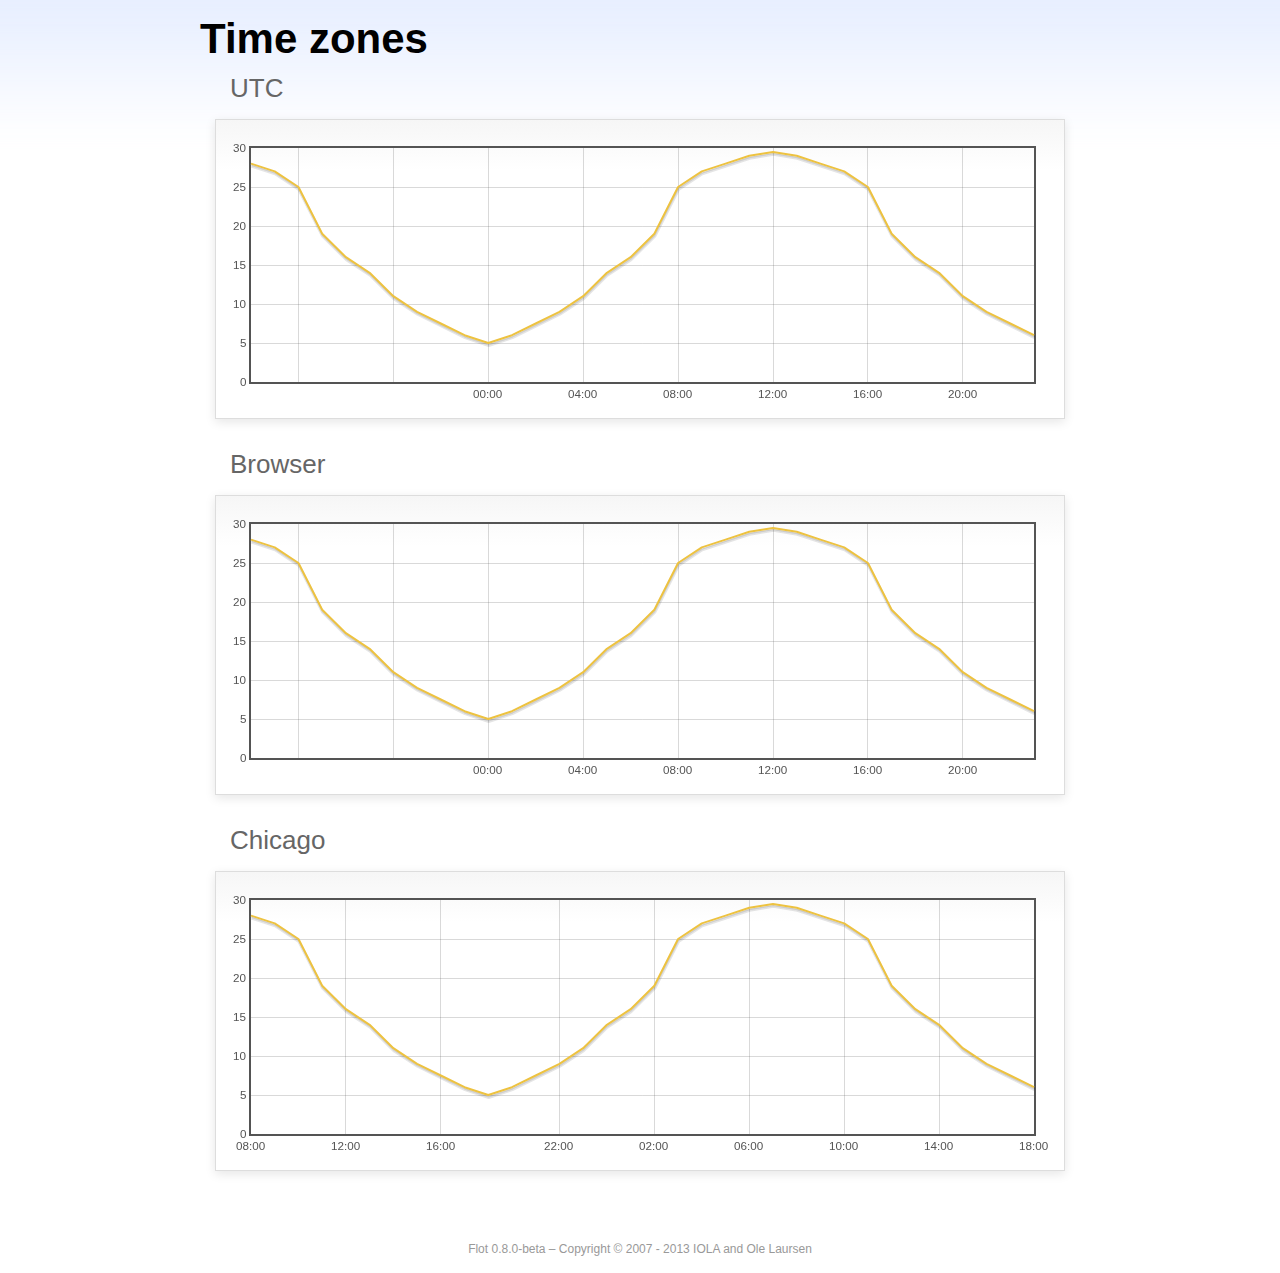
<file: static/vendors/flot/examples/axes-time-zones/index.html>
<!DOCTYPE html PUBLIC "-//W3C//DTD HTML 4.01//EN" "http://www.w3.org/TR/html4/strict.dtd">
<html>
<head>
	<meta http-equiv="Content-Type" content="text/html; charset=utf-8">
	<title>Flot Examples: Time zones</title>
	<link href="../examples.css" rel="stylesheet" type="text/css">
	<!--[if lte IE 8]><script language="javascript" type="text/javascript" src="../../excanvas.min.js"></script><![endif]-->
	<script language="javascript" type="text/javascript" src="../../jquery.js"></script>
	<script language="javascript" type="text/javascript" src="../../jquery.flot.js"></script>
	<script language="javascript" type="text/javascript" src="../../jquery.flot.time.js"></script>
	<script language="javascript" type="text/javascript" src="date.js"></script>
	<script type="text/javascript">

	$(function() {

		timezoneJS.timezone.zoneFileBasePath = "tz";
		timezoneJS.timezone.defaultZoneFile = [];
		timezoneJS.timezone.init({async: false});

		var d = [
			[Date.UTC(2011, 2, 12, 14, 0, 0), 28],
			[Date.UTC(2011, 2, 12, 15, 0, 0), 27],
			[Date.UTC(2011, 2, 12, 16, 0, 0), 25],
			[Date.UTC(2011, 2, 12, 17, 0, 0), 19],
			[Date.UTC(2011, 2, 12, 18, 0, 0), 16],
			[Date.UTC(2011, 2, 12, 19, 0, 0), 14],
			[Date.UTC(2011, 2, 12, 20, 0, 0), 11],
			[Date.UTC(2011, 2, 12, 21, 0, 0), 9],
			[Date.UTC(2011, 2, 12, 22, 0, 0), 7.5],
			[Date.UTC(2011, 2, 12, 23, 0, 0), 6],
			[Date.UTC(2011, 2, 13, 0, 0, 0), 5],
			[Date.UTC(2011, 2, 13, 1, 0, 0), 6],
			[Date.UTC(2011, 2, 13, 2, 0, 0), 7.5],
			[Date.UTC(2011, 2, 13, 3, 0, 0), 9],
			[Date.UTC(2011, 2, 13, 4, 0, 0), 11],
			[Date.UTC(2011, 2, 13, 5, 0, 0), 14],
			[Date.UTC(2011, 2, 13, 6, 0, 0), 16],
			[Date.UTC(2011, 2, 13, 7, 0, 0), 19],
			[Date.UTC(2011, 2, 13, 8, 0, 0), 25],
			[Date.UTC(2011, 2, 13, 9, 0, 0), 27],
			[Date.UTC(2011, 2, 13, 10, 0, 0), 28],
			[Date.UTC(2011, 2, 13, 11, 0, 0), 29],
			[Date.UTC(2011, 2, 13, 12, 0, 0), 29.5],
			[Date.UTC(2011, 2, 13, 13, 0, 0), 29],
			[Date.UTC(2011, 2, 13, 14, 0, 0), 28],
			[Date.UTC(2011, 2, 13, 15, 0, 0), 27],
			[Date.UTC(2011, 2, 13, 16, 0, 0), 25],
			[Date.UTC(2011, 2, 13, 17, 0, 0), 19],
			[Date.UTC(2011, 2, 13, 18, 0, 0), 16],
			[Date.UTC(2011, 2, 13, 19, 0, 0), 14],
			[Date.UTC(2011, 2, 13, 20, 0, 0), 11],
			[Date.UTC(2011, 2, 13, 21, 0, 0), 9],
			[Date.UTC(2011, 2, 13, 22, 0, 0), 7.5],
			[Date.UTC(2011, 2, 13, 23, 0, 0), 6]
		];

		var plot = $.plot("#placeholderUTC", [d], {
			xaxis: {
				mode: "time"
			}
		});

		var plot = $.plot("#placeholderLocal", [d], {
			xaxis: {
				mode: "time",
				timezone: "browser"
			}
		});

		var plot = $.plot("#placeholderChicago", [d], {
			xaxis: {
				mode: "time",
				timezone: "America/Chicago"
			}
		});

		// Add the Flot version string to the footer

		$("#footer").prepend("Flot " + $.plot.version + " &ndash; ");
	});

	</script>
</head>
<body>

	<div id="header">
		<h2>Time zones</h2>
	</div>

	<div id="content">

		<h3>UTC</h3>
		<div class="demo-container" style="height: 300px;">
			<div id="placeholderUTC" class="demo-placeholder"></div>
		</div>

		<h3>Browser</h3>
		<div class="demo-container" style="height: 300px;">
			<div id="placeholderLocal" class="demo-placeholder"></div>
		</div>

		<h3>Chicago</h3>
		<div class="demo-container" style="height: 300px;">
			<div id="placeholderChicago" class="demo-placeholder"></div>
		</div>

	</div>

	<div id="footer">
		Copyright &copy; 2007 - 2013 IOLA and Ole Laursen
	</div>

</body>
</html>
</file>
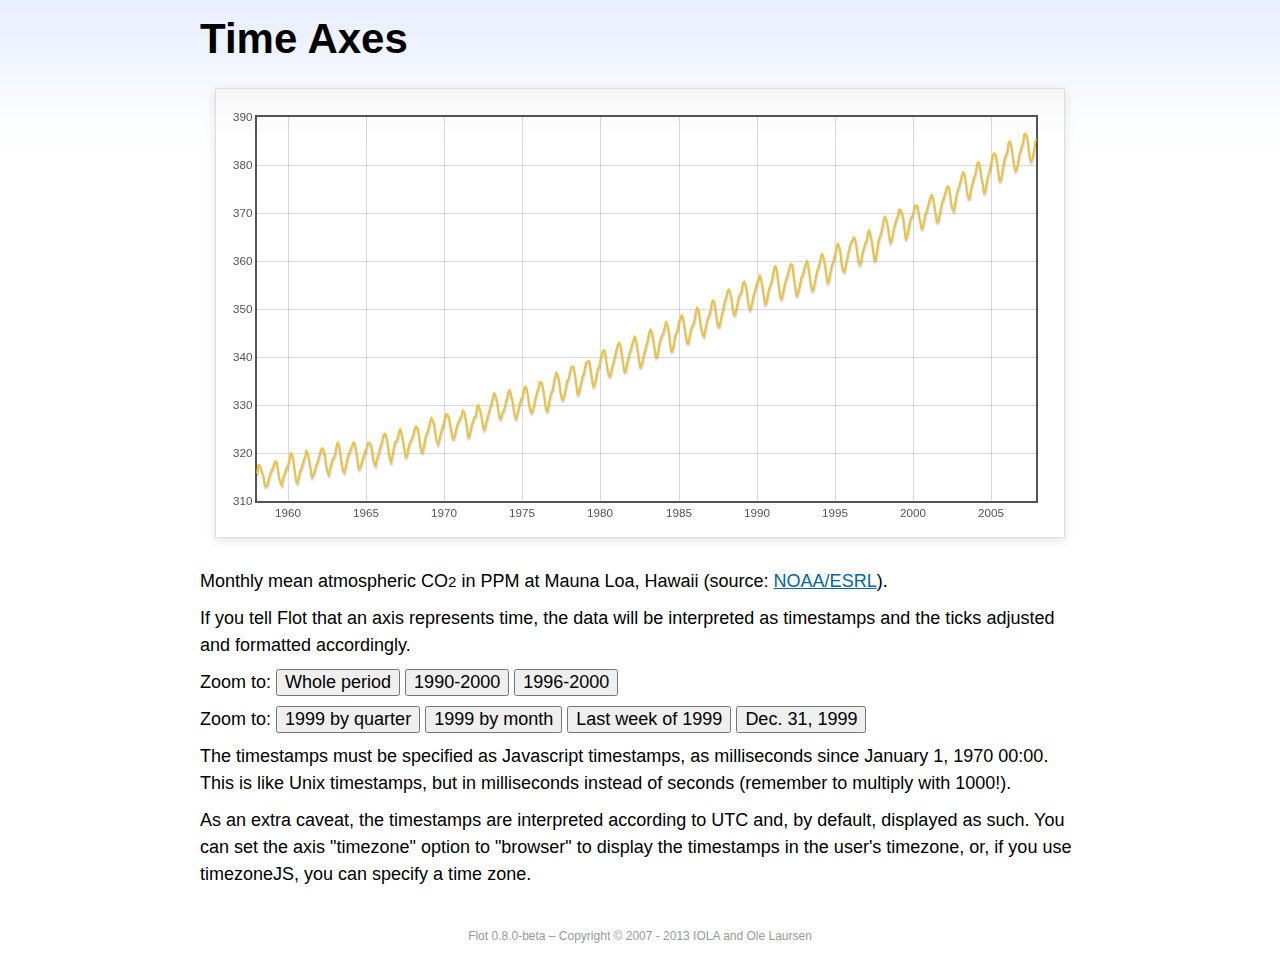
<file: static/vendors/flot/examples/axes-time/index.html>
<!DOCTYPE html PUBLIC "-//W3C//DTD HTML 4.01//EN" "http://www.w3.org/TR/html4/strict.dtd">
<html>
<head>
	<meta http-equiv="Content-Type" content="text/html; charset=utf-8">
	<title>Flot Examples: Time Axes</title>
	<link href="../examples.css" rel="stylesheet" type="text/css">
	<!--[if lte IE 8]><script language="javascript" type="text/javascript" src="../../excanvas.min.js"></script><![endif]-->
	<script language="javascript" type="text/javascript" src="../../jquery.js"></script>
	<script language="javascript" type="text/javascript" src="../../jquery.flot.js"></script>
	<script language="javascript" type="text/javascript" src="../../jquery.flot.time.js"></script>
	<script type="text/javascript">

	$(function() {

		var d = [[-373597200000, 315.71], [-370918800000, 317.45], [-368326800000, 317.50], [-363056400000, 315.86], [-360378000000, 314.93], [-357699600000, 313.19], [-352429200000, 313.34], [-349837200000, 314.67], [-347158800000, 315.58], [-344480400000, 316.47], [-342061200000, 316.65], [-339382800000, 317.71], [-336790800000, 318.29], [-334112400000, 318.16], [-331520400000, 316.55], [-328842000000, 314.80], [-326163600000, 313.84], [-323571600000, 313.34], [-320893200000, 314.81], [-318301200000, 315.59], [-315622800000, 316.43], [-312944400000, 316.97], [-310438800000, 317.58], [-307760400000, 319.03], [-305168400000, 320.03], [-302490000000, 319.59], [-299898000000, 318.18], [-297219600000, 315.91], [-294541200000, 314.16], [-291949200000, 313.83], [-289270800000, 315.00], [-286678800000, 316.19], [-284000400000, 316.89], [-281322000000, 317.70], [-278902800000, 318.54], [-276224400000, 319.48], [-273632400000, 320.58], [-270954000000, 319.78], [-268362000000, 318.58], [-265683600000, 316.79], [-263005200000, 314.99], [-260413200000, 315.31], [-257734800000, 316.10], [-255142800000, 317.01], [-252464400000, 317.94], [-249786000000, 318.56], [-247366800000, 319.69], [-244688400000, 320.58], [-242096400000, 321.01], [-239418000000, 320.61], [-236826000000, 319.61], [-234147600000, 317.40], [-231469200000, 316.26], [-228877200000, 315.42], [-226198800000, 316.69], [-223606800000, 317.69], [-220928400000, 318.74], [-218250000000, 319.08], [-215830800000, 319.86], [-213152400000, 321.39], [-210560400000, 322.24], [-207882000000, 321.47], [-205290000000, 319.74], [-202611600000, 317.77], [-199933200000, 316.21], [-197341200000, 315.99], [-194662800000, 317.07], [-192070800000, 318.36], [-189392400000, 319.57], [-178938000000, 322.23], [-176259600000, 321.89], [-173667600000, 320.44], [-170989200000, 318.70], [-168310800000, 316.70], [-165718800000, 316.87], [-163040400000, 317.68], [-160448400000, 318.71], [-157770000000, 319.44], [-155091600000, 320.44], [-152672400000, 320.89], [-149994000000, 322.13], [-147402000000, 322.16], [-144723600000, 321.87], [-142131600000, 321.21], [-139453200000, 318.87], [-136774800000, 317.81], [-134182800000, 317.30], [-131504400000, 318.87], [-128912400000, 319.42], [-126234000000, 320.62], [-123555600000, 321.59], [-121136400000, 322.39], [-118458000000, 323.70], [-115866000000, 324.07], [-113187600000, 323.75], [-110595600000, 322.40], [-107917200000, 320.37], [-105238800000, 318.64], [-102646800000, 318.10], [-99968400000, 319.79], [-97376400000, 321.03], [-94698000000, 322.33], [-92019600000, 322.50], [-89600400000, 323.04], [-86922000000, 324.42], [-84330000000, 325.00], [-81651600000, 324.09], [-79059600000, 322.55], [-76381200000, 320.92], [-73702800000, 319.26], [-71110800000, 319.39], [-68432400000, 320.72], [-65840400000, 321.96], [-63162000000, 322.57], [-60483600000, 323.15], [-57978000000, 323.89], [-55299600000, 325.02], [-52707600000, 325.57], [-50029200000, 325.36], [-47437200000, 324.14], [-44758800000, 322.11], [-42080400000, 320.33], [-39488400000, 320.25], [-36810000000, 321.32], [-34218000000, 322.90], [-31539600000, 324.00], [-28861200000, 324.42], [-26442000000, 325.64], [-23763600000, 326.66], [-21171600000, 327.38], [-18493200000, 326.70], [-15901200000, 325.89], [-13222800000, 323.67], [-10544400000, 322.38], [-7952400000, 321.78], [-5274000000, 322.85], [-2682000000, 324.12], [-3600000, 325.06], [2674800000, 325.98], [5094000000, 326.93], [7772400000, 328.13], [10364400000, 328.07], [13042800000, 327.66], [15634800000, 326.35], [18313200000, 324.69], [20991600000, 323.10], [23583600000, 323.07], [26262000000, 324.01], [28854000000, 325.13], [31532400000, 326.17], [34210800000, 326.68], [36630000000, 327.18], [39308400000, 327.78], [41900400000, 328.92], [44578800000, 328.57], [47170800000, 327.37], [49849200000, 325.43], [52527600000, 323.36], [55119600000, 323.56], [57798000000, 324.80], [60390000000, 326.01], [63068400000, 326.77], [65746800000, 327.63], [68252400000, 327.75], [70930800000, 329.72], [73522800000, 330.07], [76201200000, 329.09], [78793200000, 328.05], [81471600000, 326.32], [84150000000, 324.84], [86742000000, 325.20], [89420400000, 326.50], [92012400000, 327.55], [94690800000, 328.54], [97369200000, 329.56], [99788400000, 330.30], [102466800000, 331.50], [105058800000, 332.48], [107737200000, 332.07], [110329200000, 330.87], [113007600000, 329.31], [115686000000, 327.51], [118278000000, 327.18], [120956400000, 328.16], [123548400000, 328.64], [126226800000, 329.35], [128905200000, 330.71], [131324400000, 331.48], [134002800000, 332.65], [136594800000, 333.16], [139273200000, 332.06], [141865200000, 330.99], [144543600000, 329.17], [147222000000, 327.41], [149814000000, 327.20], [152492400000, 328.33], [155084400000, 329.50], [157762800000, 330.68], [160441200000, 331.41], [162860400000, 331.85], [165538800000, 333.29], [168130800000, 333.91], [170809200000, 333.40], [173401200000, 331.78], [176079600000, 329.88], [178758000000, 328.57], [181350000000, 328.46], [184028400000, 329.26], [189298800000, 331.71], [191977200000, 332.76], [194482800000, 333.48], [197161200000, 334.78], [199753200000, 334.78], [202431600000, 334.17], [205023600000, 332.78], [207702000000, 330.64], [210380400000, 328.95], [212972400000, 328.77], [215650800000, 330.23], [218242800000, 331.69], [220921200000, 332.70], [223599600000, 333.24], [226018800000, 334.96], [228697200000, 336.04], [231289200000, 336.82], [233967600000, 336.13], [236559600000, 334.73], [239238000000, 332.52], [241916400000, 331.19], [244508400000, 331.19], [247186800000, 332.35], [249778800000, 333.47], [252457200000, 335.11], [255135600000, 335.26], [257554800000, 336.60], [260233200000, 337.77], [262825200000, 338.00], [265503600000, 337.99], [268095600000, 336.48], [270774000000, 334.37], [273452400000, 332.27], [276044400000, 332.41], [278722800000, 333.76], [281314800000, 334.83], [283993200000, 336.21], [286671600000, 336.64], [289090800000, 338.12], [291769200000, 339.02], [294361200000, 339.02], [297039600000, 339.20], [299631600000, 337.58], [302310000000, 335.55], [304988400000, 333.89], [307580400000, 334.14], [310258800000, 335.26], [312850800000, 336.71], [315529200000, 337.81], [318207600000, 338.29], [320713200000, 340.04], [323391600000, 340.86], [325980000000, 341.47], [328658400000, 341.26], [331250400000, 339.29], [333928800000, 337.60], [336607200000, 336.12], [339202800000, 336.08], [341881200000, 337.22], [344473200000, 338.34], [347151600000, 339.36], [349830000000, 340.51], [352249200000, 341.57], [354924000000, 342.56], [357516000000, 343.01], [360194400000, 342.47], [362786400000, 340.71], [365464800000, 338.52], [368143200000, 336.96], [370738800000, 337.13], [373417200000, 338.58], [376009200000, 339.89], [378687600000, 340.93], [381366000000, 341.69], [383785200000, 342.69], [389052000000, 344.30], [391730400000, 343.43], [394322400000, 341.88], [397000800000, 339.89], [399679200000, 337.95], [402274800000, 338.10], [404953200000, 339.27], [407545200000, 340.67], [410223600000, 341.42], [412902000000, 342.68], [415321200000, 343.46], [417996000000, 345.10], [420588000000, 345.76], [423266400000, 345.36], [425858400000, 343.91], [428536800000, 342.05], [431215200000, 340.00], [433810800000, 340.12], [436489200000, 341.33], [439081200000, 342.94], [441759600000, 343.87], [444438000000, 344.60], [446943600000, 345.20], [452210400000, 347.36], [454888800000, 346.74], [457480800000, 345.41], [460159200000, 343.01], [462837600000, 341.23], [465433200000, 341.52], [468111600000, 342.86], [470703600000, 344.41], [473382000000, 345.09], [476060400000, 345.89], [478479600000, 347.49], [481154400000, 348.00], [483746400000, 348.75], [486424800000, 348.19], [489016800000, 346.54], [491695200000, 344.63], [494373600000, 343.03], [496969200000, 342.92], [499647600000, 344.24], [502239600000, 345.62], [504918000000, 346.43], [507596400000, 346.94], [510015600000, 347.88], [512690400000, 349.57], [515282400000, 350.35], [517960800000, 349.72], [520552800000, 347.78], [523231200000, 345.86], [525909600000, 344.84], [528505200000, 344.32], [531183600000, 345.67], [533775600000, 346.88], [536454000000, 348.19], [539132400000, 348.55], [541551600000, 349.52], [544226400000, 351.12], [546818400000, 351.84], [549496800000, 351.49], [552088800000, 349.82], [554767200000, 347.63], [557445600000, 346.38], [560041200000, 346.49], [562719600000, 347.75], [565311600000, 349.03], [567990000000, 350.20], [570668400000, 351.61], [573174000000, 352.22], [575848800000, 353.53], [578440800000, 354.14], [581119200000, 353.62], [583711200000, 352.53], [586389600000, 350.41], [589068000000, 348.84], [591663600000, 348.94], [594342000000, 350.04], [596934000000, 351.29], [599612400000, 352.72], [602290800000, 353.10], [604710000000, 353.65], [607384800000, 355.43], [609976800000, 355.70], [612655200000, 355.11], [615247200000, 353.79], [617925600000, 351.42], [620604000000, 349.81], [623199600000, 350.11], [625878000000, 351.26], [628470000000, 352.63], [631148400000, 353.64], [633826800000, 354.72], [636246000000, 355.49], [638920800000, 356.09], [641512800000, 357.08], [644191200000, 356.11], [646783200000, 354.70], [649461600000, 352.68], [652140000000, 351.05], [654735600000, 351.36], [657414000000, 352.81], [660006000000, 354.22], [662684400000, 354.85], [665362800000, 355.66], [667782000000, 357.04], [670456800000, 358.40], [673048800000, 359.00], [675727200000, 357.99], [678319200000, 356.00], [680997600000, 353.78], [683676000000, 352.20], [686271600000, 352.22], [688950000000, 353.70], [691542000000, 354.98], [694220400000, 356.09], [696898800000, 356.85], [699404400000, 357.73], [702079200000, 358.91], [704671200000, 359.45], [707349600000, 359.19], [709941600000, 356.72], [712620000000, 354.79], [715298400000, 352.79], [717894000000, 353.20], [720572400000, 354.15], [723164400000, 355.39], [725842800000, 356.77], [728521200000, 357.17], [730940400000, 358.26], [733615200000, 359.16], [736207200000, 360.07], [738885600000, 359.41], [741477600000, 357.44], [744156000000, 355.30], [746834400000, 353.87], [749430000000, 354.04], [752108400000, 355.27], [754700400000, 356.70], [757378800000, 358.00], [760057200000, 358.81], [762476400000, 359.68], [765151200000, 361.13], [767743200000, 361.48], [770421600000, 360.60], [773013600000, 359.20], [775692000000, 357.23], [778370400000, 355.42], [780966000000, 355.89], [783644400000, 357.41], [786236400000, 358.74], [788914800000, 359.73], [791593200000, 360.61], [794012400000, 361.58], [796687200000, 363.05], [799279200000, 363.62], [801957600000, 363.03], [804549600000, 361.55], [807228000000, 358.94], [809906400000, 357.93], [812502000000, 357.80], [815180400000, 359.22], [817772400000, 360.44], [820450800000, 361.83], [823129200000, 362.95], [825634800000, 363.91], [828309600000, 364.28], [830901600000, 364.94], [833580000000, 364.70], [836172000000, 363.31], [838850400000, 361.15], [841528800000, 359.40], [844120800000, 359.34], [846802800000, 360.62], [849394800000, 361.96], [852073200000, 362.81], [854751600000, 363.87], [857170800000, 364.25], [859845600000, 366.02], [862437600000, 366.46], [865116000000, 365.32], [867708000000, 364.07], [870386400000, 361.95], [873064800000, 360.06], [875656800000, 360.49], [878338800000, 362.19], [880930800000, 364.12], [883609200000, 364.99], [886287600000, 365.82], [888706800000, 366.95], [891381600000, 368.42], [893973600000, 369.33], [896652000000, 368.78], [899244000000, 367.59], [901922400000, 365.84], [904600800000, 363.83], [907192800000, 364.18], [909874800000, 365.34], [912466800000, 366.93], [915145200000, 367.94], [917823600000, 368.82], [920242800000, 369.46], [922917600000, 370.77], [925509600000, 370.66], [928188000000, 370.10], [930780000000, 369.08], [933458400000, 366.66], [936136800000, 364.60], [938728800000, 365.17], [941410800000, 366.51], [944002800000, 367.89], [946681200000, 369.04], [949359600000, 369.35], [951865200000, 370.38], [954540000000, 371.63], [957132000000, 371.32], [959810400000, 371.53], [962402400000, 369.75], [965080800000, 368.23], [967759200000, 366.87], [970351200000, 366.94], [973033200000, 368.27], [975625200000, 369.64], [978303600000, 370.46], [980982000000, 371.44], [983401200000, 372.37], [986076000000, 373.33], [988668000000, 373.77], [991346400000, 373.09], [993938400000, 371.51], [996616800000, 369.55], [999295200000, 368.12], [1001887200000, 368.38], [1004569200000, 369.66], [1007161200000, 371.11], [1009839600000, 372.36], [1012518000000, 373.09], [1014937200000, 373.81], [1017612000000, 374.93], [1020204000000, 375.58], [1022882400000, 375.44], [1025474400000, 373.86], [1028152800000, 371.77], [1030831200000, 370.73], [1033423200000, 370.50], [1036105200000, 372.18], [1038697200000, 373.70], [1041375600000, 374.92], [1044054000000, 375.62], [1046473200000, 376.51], [1049148000000, 377.75], [1051740000000, 378.54], [1054418400000, 378.20], [1057010400000, 376.68], [1059688800000, 374.43], [1062367200000, 373.11], [1064959200000, 373.10], [1067641200000, 374.77], [1070233200000, 375.97], [1072911600000, 377.03], [1075590000000, 377.87], [1078095600000, 378.88], [1080770400000, 380.42], [1083362400000, 380.62], [1086040800000, 379.70], [1088632800000, 377.43], [1091311200000, 376.32], [1093989600000, 374.19], [1096581600000, 374.47], [1099263600000, 376.15], [1101855600000, 377.51], [1104534000000, 378.43], [1107212400000, 379.70], [1109631600000, 380.92], [1112306400000, 382.18], [1114898400000, 382.45], [1117576800000, 382.14], [1120168800000, 380.60], [1122847200000, 378.64], [1125525600000, 376.73], [1128117600000, 376.84], [1130799600000, 378.29], [1133391600000, 380.06], [1136070000000, 381.40], [1138748400000, 382.20], [1141167600000, 382.66], [1143842400000, 384.69], [1146434400000, 384.94], [1149112800000, 384.01], [1151704800000, 382.14], [1154383200000, 380.31], [1157061600000, 378.81], [1159653600000, 379.03], [1162335600000, 380.17], [1164927600000, 381.85], [1167606000000, 382.94], [1170284400000, 383.86], [1172703600000, 384.49], [1175378400000, 386.37], [1177970400000, 386.54], [1180648800000, 385.98], [1183240800000, 384.36], [1185919200000, 381.85], [1188597600000, 380.74], [1191189600000, 381.15], [1193871600000, 382.38], [1196463600000, 383.94], [1199142000000, 385.44]]; 

		$.plot("#placeholder", [d], {
			xaxis: { mode: "time" }
		});

		$("#whole").click(function () {
			$.plot("#placeholder", [d], {
				xaxis: { mode: "time" }
			});
		});

		$("#nineties").click(function () {
			$.plot("#placeholder", [d], {
				xaxis: {
					mode: "time",
					min: (new Date(1990, 0, 1)).getTime(),
					max: (new Date(2000, 0, 1)).getTime()
				}
			});
		});

		$("#latenineties").click(function () {
			$.plot("#placeholder", [d], {
				xaxis: {
					mode: "time",
					minTickSize: [1, "year"],
					min: (new Date(1996, 0, 1)).getTime(),
					max: (new Date(2000, 0, 1)).getTime()
				}
			});
		});

		$("#ninetyninequarters").click(function () {
			$.plot("#placeholder", [d], {
				xaxis: {
					mode: "time",
					minTickSize: [1, "quarter"],
					min: (new Date(1999, 0, 1)).getTime(),
					max: (new Date(2000, 0, 1)).getTime()
				}
			});
		});

		$("#ninetynine").click(function () {
			$.plot("#placeholder", [d], {
				xaxis: {
					mode: "time",
					minTickSize: [1, "month"],
					min: (new Date(1999, 0, 1)).getTime(),
					max: (new Date(2000, 0, 1)).getTime()
				}
			});
		});

		$("#lastweekninetynine").click(function () {
			$.plot("#placeholder", [d], {
				xaxis: {
					mode: "time",
					minTickSize: [1, "day"],
					min: (new Date(1999, 11, 25)).getTime(),
					max: (new Date(2000, 0, 1)).getTime(),
					timeformat: "%a"
				}
			});
		});

		$("#lastdayninetynine").click(function () {
			$.plot("#placeholder", [d], {
				xaxis: {
					mode: "time",
					minTickSize: [1, "hour"],
					min: (new Date(1999, 11, 31)).getTime(),
					max: (new Date(2000, 0, 1)).getTime(),
					twelveHourClock: true
				}
			});
		});

		// Add the Flot version string to the footer

		$("#footer").prepend("Flot " + $.plot.version + " &ndash; ");
	});

	</script>
</head>
<body>

	<div id="header">
		<h2>Time Axes</h2>
	</div>

	<div id="content">

		<div class="demo-container">
			<div id="placeholder" class="demo-placeholder"></div>
		</div>

		<p>Monthly mean atmospheric CO<sub>2</sub> in PPM at Mauna Loa, Hawaii (source: <a href="http://www.esrl.noaa.gov/gmd/ccgg/trends/">NOAA/ESRL</a>).</p>

		<p>If you tell Flot that an axis represents time, the data will be interpreted as timestamps and the ticks adjusted and formatted accordingly.</p>

		<p>Zoom to: <button id="whole">Whole period</button>
		<button id="nineties">1990-2000</button>
		<button id="latenineties">1996-2000</button></p>

		<p>Zoom to: <button id="ninetyninequarters">1999 by quarter</button>
		<button id="ninetynine">1999 by month</button>
		<button id="lastweekninetynine">Last week of 1999</button>
		<button id="lastdayninetynine">Dec. 31, 1999</button></p>

		<p>The timestamps must be specified as Javascript timestamps, as milliseconds since January 1, 1970 00:00. This is like Unix timestamps, but in milliseconds instead of seconds (remember to multiply with 1000!).</p>

		<p>As an extra caveat, the timestamps are interpreted according to UTC and, by default, displayed as such. You can set the axis "timezone" option to "browser" to display the timestamps in the user's timezone, or, if you use timezoneJS, you can specify a time zone.</p>

	</div>

	<div id="footer">
		Copyright &copy; 2007 - 2013 IOLA and Ole Laursen
	</div>

</body>
</html>
</file>
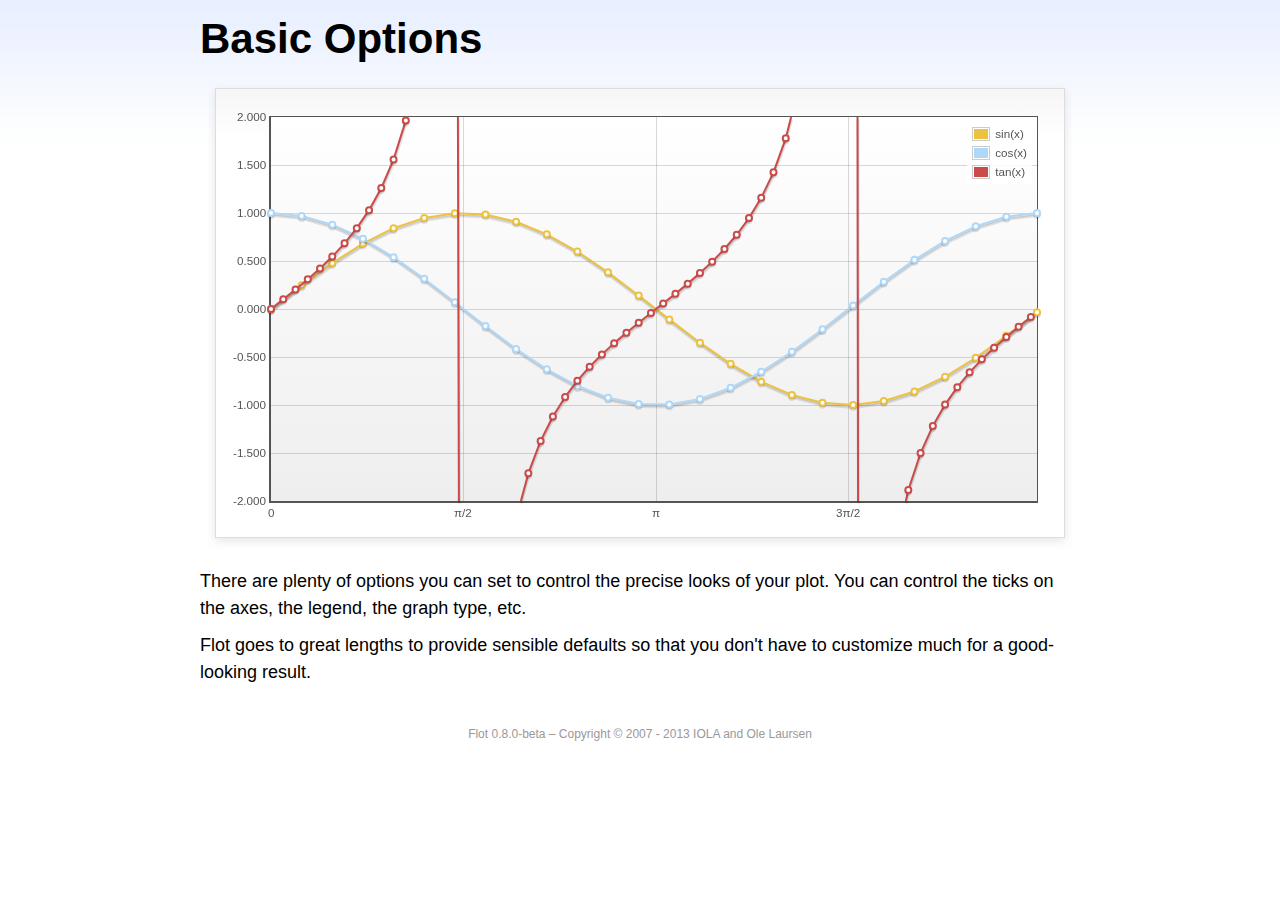
<file: static/vendors/flot/examples/basic-options/index.html>
<!DOCTYPE html PUBLIC "-//W3C//DTD HTML 4.01//EN" "http://www.w3.org/TR/html4/strict.dtd">
<html>
<head>
	<meta http-equiv="Content-Type" content="text/html; charset=utf-8">
	<title>Flot Examples: Basic Options</title>
	<link href="../examples.css" rel="stylesheet" type="text/css">
	<!--[if lte IE 8]><script language="javascript" type="text/javascript" src="../../excanvas.min.js"></script><![endif]-->
	<script language="javascript" type="text/javascript" src="../../jquery.js"></script>
	<script language="javascript" type="text/javascript" src="../../jquery.flot.js"></script>
	<script type="text/javascript">

	$(function () {

		var d1 = [];
		for (var i = 0; i < Math.PI * 2; i += 0.25) {
			d1.push([i, Math.sin(i)]);
		}

		var d2 = [];
		for (var i = 0; i < Math.PI * 2; i += 0.25) {
			d2.push([i, Math.cos(i)]);
		}

		var d3 = [];
		for (var i = 0; i < Math.PI * 2; i += 0.1) {
			d3.push([i, Math.tan(i)]);
		}

		$.plot("#placeholder", [
			{ label: "sin(x)", data: d1 },
			{ label: "cos(x)", data: d2 },
			{ label: "tan(x)", data: d3 }
		], {
			series: {
				lines: { show: true },
				points: { show: true }
			},
			xaxis: {
				ticks: [
					0, [ Math.PI/2, "\u03c0/2" ], [ Math.PI, "\u03c0" ],
					[ Math.PI * 3/2, "3\u03c0/2" ], [ Math.PI * 2, "2\u03c0" ]
				]
			},
			yaxis: {
				ticks: 10,
				min: -2,
				max: 2,
				tickDecimals: 3
			},
			grid: {
				backgroundColor: { colors: [ "#fff", "#eee" ] },
				borderWidth: {
					top: 1,
					right: 1,
					bottom: 2,
					left: 2
				}
			}
		});

		// Add the Flot version string to the footer

		$("#footer").prepend("Flot " + $.plot.version + " &ndash; ");
	});

	</script>
</head>
<body>

	<div id="header">
		<h2>Basic Options</h2>
	</div>

	<div id="content">

		<div class="demo-container">
			<div id="placeholder" class="demo-placeholder"></div>
		</div>

		<p>There are plenty of options you can set to control the precise looks of your plot. You can control the ticks on the axes, the legend, the graph type, etc.</p>

		<p>Flot goes to great lengths to provide sensible defaults so that you don't have to customize much for a good-looking result.</p>

	</div>

	<div id="footer">
		Copyright &copy; 2007 - 2013 IOLA and Ole Laursen
	</div>

</body>
</html>
</file>
<file: static/vendors/ckeditor/samples/sample.css>
/*
Copyright (c) 2003-2013, CKSource - Frederico Knabben. All rights reserved.
For licensing, see LICENSE.md or http://ckeditor.com/license
*/

html, body, h1, h2, h3, h4, h5, h6, div, span, blockquote, p, address, form, fieldset, img, ul, ol, dl, dt, dd, li, hr, table, td, th, strong, em, sup, sub, dfn, ins, del, q, cite, var, samp, code, kbd, tt, pre
{
	line-height: 1.5em;
}

body
{
	padding: 10px 30px;
}

input, textarea, select, option, optgroup, button, td, th
{
	font-size: 100%;
}

pre, code, kbd, samp, tt
{
	font-family: monospace,monospace;
	font-size: 1em;
}

body {
    width: 960px;
    margin: 0 auto;
}

code
{
	background: #f3f3f3;
	border: 1px solid #ddd;
	padding: 1px 4px;

	-moz-border-radius: 3px;
	-webkit-border-radius: 3px;
	border-radius: 3px;
}

abbr
{
	border-bottom: 1px dotted #555;
	cursor: pointer;
}

.new
{
	background: #FF7E00;
	border: 1px solid #DA8028;
	color: #fff;
	font-size: 10px;
	font-weight: bold;
	padding: 1px 4px;
	text-shadow: 0 1px 0 #C97626;
	text-transform: uppercase;
	margin: 0 0 0 3px;

	-moz-border-radius: 3px;
	-webkit-border-radius: 3px;
	border-radius: 3px;

	-moz-box-shadow: 0 2px 3px 0 #FFA54E inset;
	-webkit-box-shadow: 0 2px 3px 0 #FFA54E inset;
	box-shadow: 0 2px 3px 0 #FFA54E inset;
}

h1.samples
{
	color: #0782C1;
	font-size: 200%;
	font-weight: normal;
	margin: 0;
	padding: 0;
}

h1.samples a
{
	color: #0782C1;
	text-decoration: none;
	border-bottom: 1px dotted #0782C1;
}

.samples a:hover
{
	border-bottom: 1px dotted #0782C1;
}

h2.samples
{
	color: #000000;
	font-size: 130%;
	margin: 15px 0 0 0;
	padding: 0;
}

p, blockquote, address, form, pre, dl, h1.samples, h2.samples
{
	margin-bottom: 15px;
}

ul.samples
{
	margin-bottom: 15px;
}

.clear
{
	clear: both;
}

fieldset
{
	margin: 0;
	padding: 10px;
}

body, input, textarea
{
	color: #333333;
	font-family: Arial, Helvetica, sans-serif;
}

body
{
	font-size: 75%;
}

a.samples
{
	color: #189DE1;
	text-decoration: none;
}

form
{
	margin: 0;
	padding: 0;
}

pre.samples
{
	background-color: #F7F7F7;
	border: 1px solid #D7D7D7;
	overflow: auto;
	padding: 0.25em;
	white-space: pre-wrap; /* CSS 2.1 */
	word-wrap: break-word; /* IE7 */
	-moz-tab-size: 4;
	-o-tab-size: 4;
	-webkit-tab-size: 4;
	tab-size: 4;
}

#footer
{
	clear: both;
	padding-top: 10px;
}

#footer hr
{
	margin: 10px 0 15px 0;
	height: 1px;
	border: solid 1px gray;
	border-bottom: none;
}

#footer p
{
	margin: 0 10px 10px 10px;
	float: left;
}

#footer #copy
{
	float: right;
}

#outputSample
{
	width: 100%;
	table-layout: fixed;
}

#outputSample thead th
{
	color: #dddddd;
	background-color: #999999;
	padding: 4px;
	white-space: nowrap;
}

#outputSample tbody th
{
	vertical-align: top;
	text-align: left;
}

#outputSample pre
{
	margin: 0;
	padding: 0;
}

.description
{
	border: 1px dotted #B7B7B7;
	margin-bottom: 10px;
	padding: 10px 10px 0;
	overflow: hidden;
}

label
{
	display: block;
	margin-bottom: 6px;
}

/**
 *	CKEditor editables are automatically set with the "cke_editable" class
 *	plus cke_editable_(inline|themed) depending on the editor type.
 */

/* Style a bit the inline editables. */
.cke_editable.cke_editable_inline
{
	cursor: pointer;
}

/* Once an editable element gets focused, the "cke_focus" class is
   added to it, so we can style it differently. */
.cke_editable.cke_editable_inline.cke_focus
{
	box-shadow: inset 0px 0px 20px 3px #ddd, inset 0 0 1px #000;
	outline: none;
	background: #eee;
	cursor: text;
}

/* Avoid pre-formatted overflows inline editable. */
.cke_editable_inline pre
{
	white-space: pre-wrap;
	word-wrap: break-word;
}

/**
 *	Samples index styles.
 */

.twoColumns,
.twoColumnsLeft,
.twoColumnsRight
{
	overflow: hidden;
}

.twoColumnsLeft,
.twoColumnsRight
{
	width: 45%;
}

.twoColumnsLeft
{
	float: left;
}

.twoColumnsRight
{
	float: right;
}

dl.samples
{
	padding: 0 0 0 40px;
}
dl.samples > dt
{
	display: list-item;
	list-style-type: disc;
	list-style-position: outside;
	margin: 0 0 3px;
}
dl.samples > dd
{
	margin: 0 0 3px;
}
.warning
{
    color: #ff0000;
	background-color: #FFCCBA;
    border: 2px dotted #ff0000;
	padding: 15px 10px;
	margin: 10px 0;
}

/* Used on inline samples */

blockquote
{
	font-style: italic;
	font-family: Georgia, Times, "Times New Roman", serif;
	padding: 2px 0;
	border-style: solid;
	border-color: #ccc;
	border-width: 0;
}

.cke_contents_ltr blockquote
{
	padding-left: 20px;
	padding-right: 8px;
	border-left-width: 5px;
}

.cke_contents_rtl blockquote
{
	padding-left: 8px;
	padding-right: 20px;
	border-right-width: 5px;
}

img.right {
    border: 1px solid #ccc;
    float: right;
    margin-left: 15px;
    padding: 5px;
}

img.left {
    border: 1px solid #ccc;
    float: left;
    margin-right: 15px;
    padding: 5px;
}
</file>
<file: static/vendors/easypiechart/examples/style.css>
body {
    font: 13px/1.4 'Helvetica Neue', 'Helvetica','Arial', sans-serif;
    color: #333;
}

.container {
    width: 520px;
    margin: auto;
}

h1 {
    border-bottom: 1px solid #d9d9d9;
}

a {
    color: #be2221;
    text-decoration: none;
}

.chart {
    float: left;
    margin: 10px;
}

.percentage,
.label {
    text-align: center;
    color: #333;
    font-weight: 100;
    font-size: 1.2em;
    margin-bottom: 0.3em;
}

.credits {
    padding-top: 0.5em;
    clear: both;
    color: #999;
}

.credits a {
    color: #333;
}

.dark {
    background: #333;
}

.dark .percentage-light,
.dark .label {
    text-align: center;
    color: #999;
    font-weight: 100;
    font-size: 1.2em;
    margin-bottom: 0.3em;
}


.button {
  -webkit-box-shadow: inset 0 0 1px #000, inset 0 1px 0 1px rgba(255,255,255,0.2), 0 1px 1px -1px rgba(0, 0, 0, .5);
  -moz-box-shadow: inset 0 0 1px #000, inset 0 1px 0 1px rgba(255,255,255,0.2), 0 1px 1px -1px rgba(0, 0, 0, .5);
  box-shadow: inset 0 0 1px #000, inset 0 1px 0 1px rgba(255,255,255,0.2), 0 1px 1px -1px rgba(0, 0, 0, .5);
  -webkit-border-radius: 3px;
  -moz-border-radius: 3px;
  border-radius: 3px;
  padding: 6px 20px;
  font-weight: bold;
  text-transform: uppercase;
  display: block;
  margin: auto;
  max-width: 200px;
  text-align: center;
  background-color: #5c5c5c;
  background-image: -moz-linear-gradient(top, #666666, #4d4d4d);
  background-image: -ms-linear-gradient(top, #666666, #4d4d4d);
  background-image: -webkit-gradient(linear, 0 0, 0 100%, from(#666666), to(#4d4d4d));
  background-image: -webkit-linear-gradient(top, #666666, #4d4d4d);
  background-image: -o-linear-gradient(top, #666666, #4d4d4d);
  background-image: linear-gradient(top, #666666, #4d4d4d);
  background-repeat: repeat-x;
  filter: progid:DXImageTransform.Microsoft.gradient(startColorstr='#666666', endColorstr='#4d4d4d', GradientType=0);
  color: #ffffff;
  text-shadow: 0 1px 1px #333333;
}
.button:hover {
  color: #ffffff;
  text-decoration: none;
  background-color: #616161;
  background-image: -moz-linear-gradient(top, #6b6b6b, #525252);
  background-image: -ms-linear-gradient(top, #6b6b6b, #525252);
  background-image: -webkit-gradient(linear, 0 0, 0 100%, from(#6b6b6b), to(#525252));
  background-image: -webkit-linear-gradient(top, #6b6b6b, #525252);
  background-image: -o-linear-gradient(top, #6b6b6b, #525252);
  background-image: linear-gradient(top, #6b6b6b, #525252);
  background-repeat: repeat-x;
  filter: progid:DXImageTransform.Microsoft.gradient(startColorstr='#6b6b6b', endColorstr='#525252', GradientType=0);
}
.button:active {
  background-color: #575757;
  background-image: -moz-linear-gradient(top, #616161, #474747);
  background-image: -ms-linear-gradient(top, #616161, #474747);
  background-image: -webkit-gradient(linear, 0 0, 0 100%, from(#616161), to(#474747));
  background-image: -webkit-linear-gradient(top, #616161, #474747);
  background-image: -o-linear-gradient(top, #616161, #474747);
  background-image: linear-gradient(top, #616161, #474747);
  background-repeat: repeat-x;
  filter: progid:DXImageTransform.Microsoft.gradient(startColorstr='#616161', endColorstr='#474747', GradientType=0);
  -webkit-transform: translate(0, 1px);
  -moz-transform: translate(0, 1px);
  -ms-transform: translate(0, 1px);
  -o-transform: translate(0, 1px);
  transform: translate(0, 1px);
}
.button:disabled {
  background-color: #dddddd;
  background-image: -moz-linear-gradient(top, #e7e7e7, #cdcdcd);
  background-image: -ms-linear-gradient(top, #e7e7e7, #cdcdcd);
  background-image: -webkit-gradient(linear, 0 0, 0 100%, from(#e7e7e7), to(#cdcdcd));
  background-image: -webkit-linear-gradient(top, #e7e7e7, #cdcdcd);
  background-image: -o-linear-gradient(top, #e7e7e7, #cdcdcd);
  background-image: linear-gradient(top, #e7e7e7, #cdcdcd);
  background-repeat: repeat-x;
  filter: progid:DXImageTransform.Microsoft.gradient(startColorstr='#e7e7e7', endColorstr='#cdcdcd', GradientType=0);
  color: #939393;
  text-shadow: 0 1px 1px #fff;
}

@media screen and (max-device-width: 480px) {
  .container{
    width: 100%;
  }
}
</file>
<file: static/vendors/flot/examples/examples.css>
* {	padding: 0; margin: 0; vertical-align: top; }

body {
	background: url(background.png) repeat-x;
	font: 18px/1.5em "proxima-nova", Helvetica, Arial, sans-serif;
}

a {	color: #069; }
a:hover { color: #28b; }

h2 {
	margin-top: 15px;
	font: normal 32px "omnes-pro", Helvetica, Arial, sans-serif;
}

h3 {
	margin-left: 30px;
	font: normal 26px "omnes-pro", Helvetica, Arial, sans-serif;
	color: #666;
}

p {
	margin-top: 10px;
}

button {
	font-size: 18px;
	padding: 1px 7px;
}

input {
	font-size: 18px;
}

input[type=checkbox] {
	margin: 7px;
}

#header {
	position: relative;
	width: 900px;
	margin: auto;
}

#header h2 {
	margin-left: 10px;
	vertical-align: middle;
	font-size: 42px;
	font-weight: bold;
	text-decoration: none;
	color: #000;
}

#content {
	width: 880px;
	margin: 0 auto;
	padding: 10px;
}

#footer {
	margin-top: 25px;
	margin-bottom: 10px;
	text-align: center;
	font-size: 12px;
	color: #999;
}

.demo-container {
	box-sizing: border-box;
	width: 850px;
	height: 450px;
	padding: 20px 15px 15px 15px;
	margin: 15px auto 30px auto;
	border: 1px solid #ddd;
	background: #fff;
	background: linear-gradient(#f6f6f6 0, #fff 50px);
	background: -o-linear-gradient(#f6f6f6 0, #fff 50px);
	background: -ms-linear-gradient(#f6f6f6 0, #fff 50px);
	background: -moz-linear-gradient(#f6f6f6 0, #fff 50px);
	background: -webkit-linear-gradient(#f6f6f6 0, #fff 50px);
	box-shadow: 0 3px 10px rgba(0,0,0,0.15);
	-o-box-shadow: 0 3px 10px rgba(0,0,0,0.1);
	-ms-box-shadow: 0 3px 10px rgba(0,0,0,0.1);
	-moz-box-shadow: 0 3px 10px rgba(0,0,0,0.1);
	-webkit-box-shadow: 0 3px 10px rgba(0,0,0,0.1);
}

.demo-placeholder {
	width: 100%;
	height: 100%;
	font-size: 14px;
	line-height: 14px;
}

.legend table {
	border-spacing: 5px;
}
</file>
